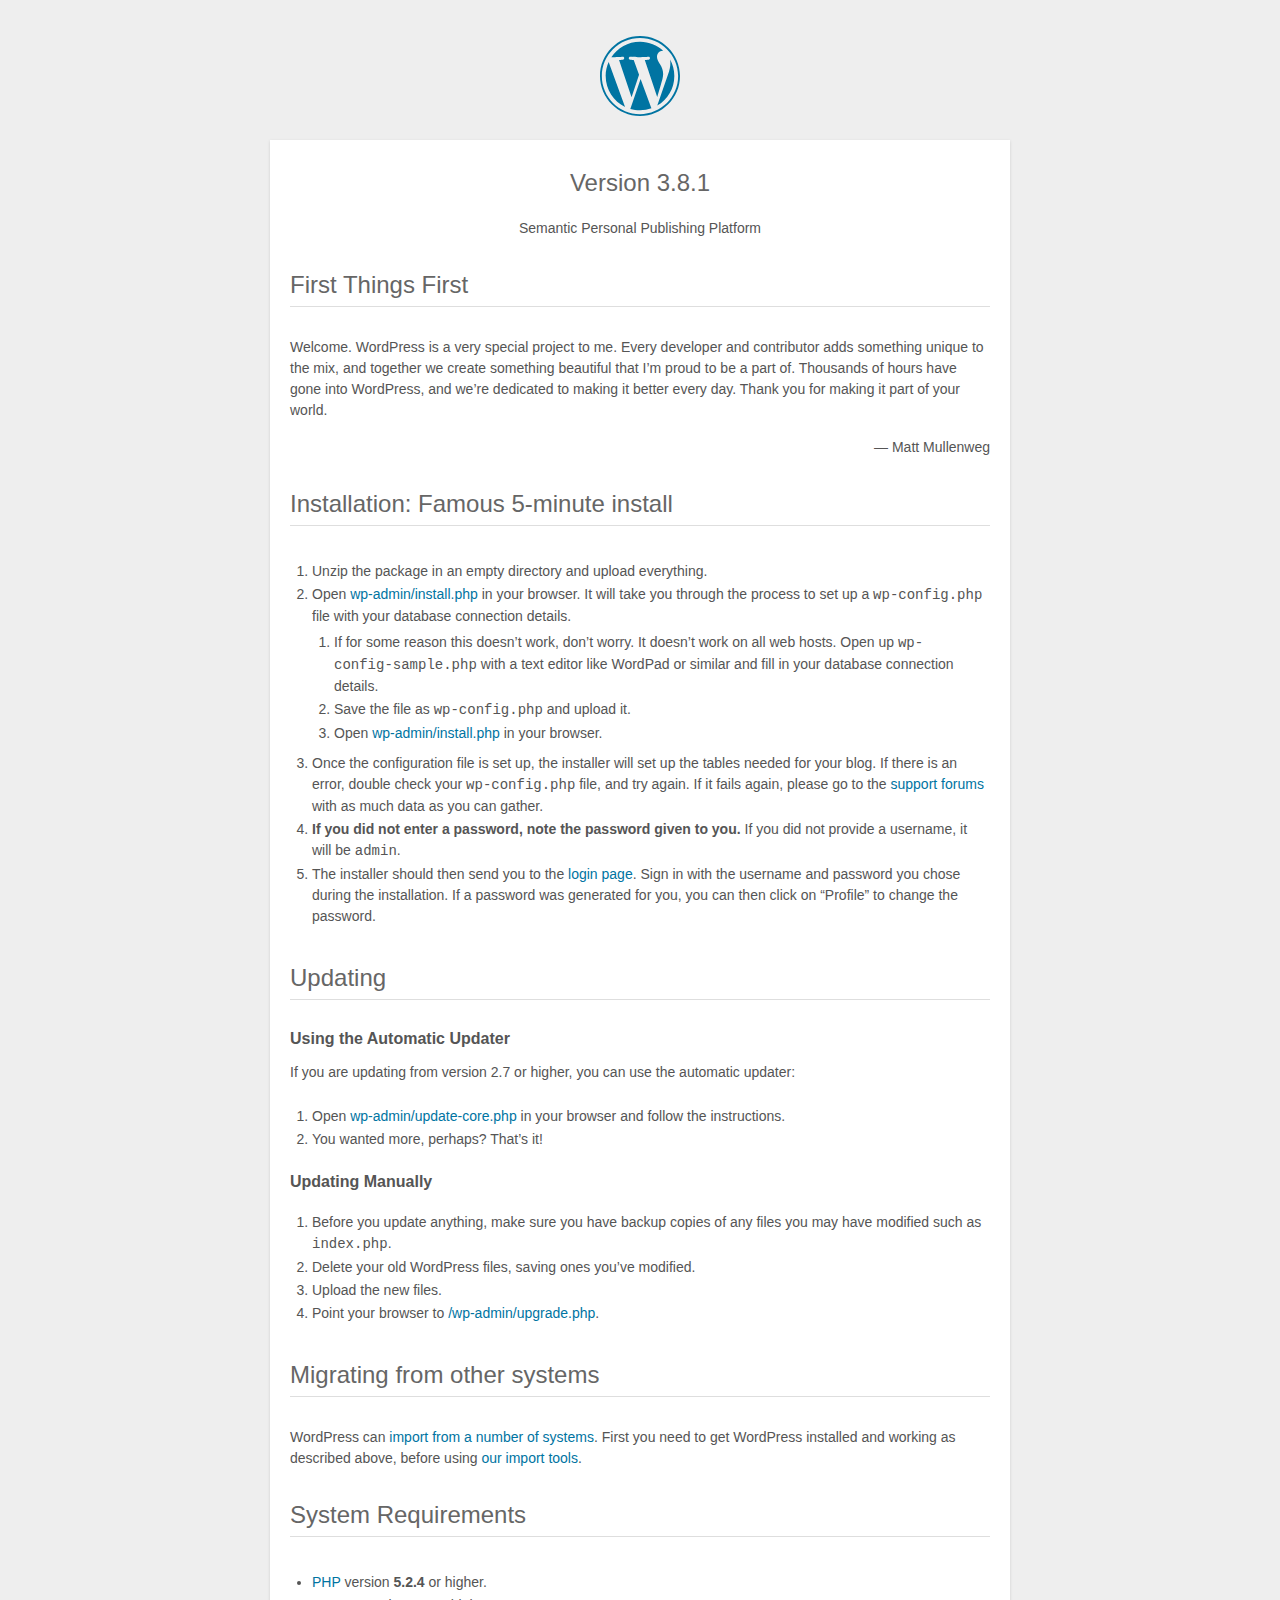
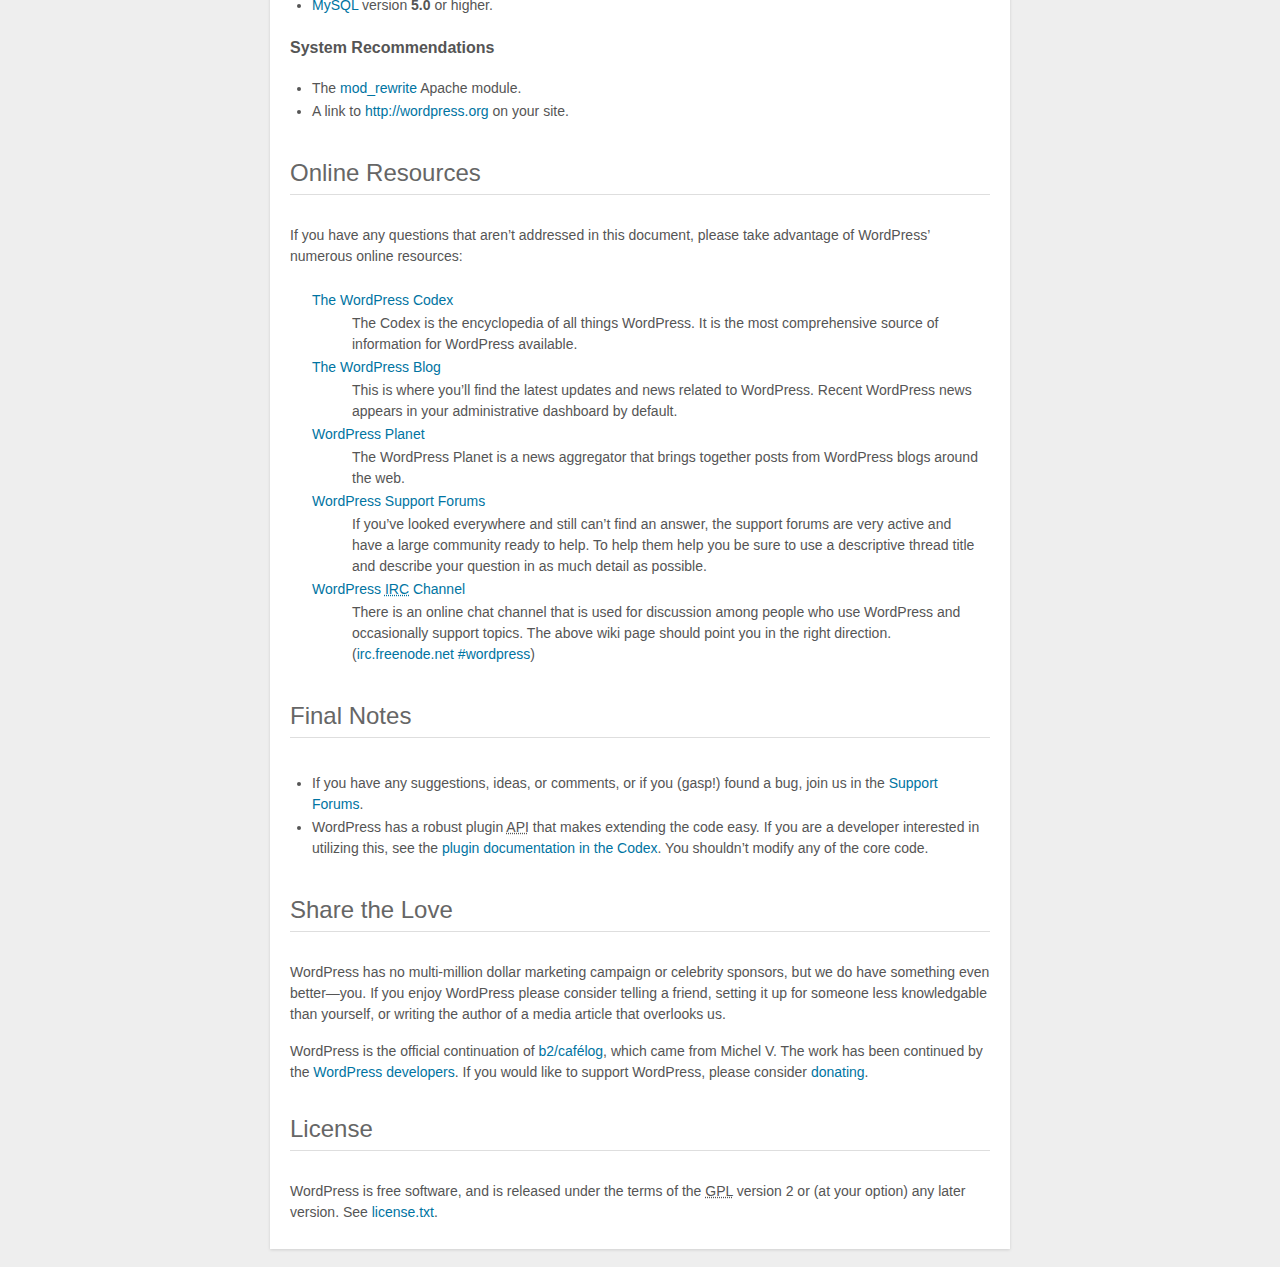
<file: readme.html>
<!DOCTYPE html>
<html>
<head>
	<meta name="viewport" content="width=device-width" />
	<meta http-equiv="Content-Type" content="text/html; charset=utf-8" />
	<title>WordPress &#8250; ReadMe</title>
	<link rel="stylesheet" href="wp-admin/css/install.css?ver=20100228" type="text/css" />
</head>
<body>
<h1 id="logo">
	<a href="http://wordpress.org/"><img alt="WordPress" src="wp-admin/images/wordpress-logo.png" /></a>
	<br /> Version 3.8.1
</h1>
<p style="text-align: center">Semantic Personal Publishing Platform</p>

<h1>First Things First</h1>
<p>Welcome. WordPress is a very special project to me. Every developer and contributor adds something unique to the mix, and together we create something beautiful that I&#8217;m proud to be a part of. Thousands of hours have gone into WordPress, and we&#8217;re dedicated to making it better every day. Thank you for making it part of your world.</p>
<p style="text-align: right">&#8212; Matt Mullenweg</p>

<h1>Installation: Famous 5-minute install</h1>
<ol>
	<li>Unzip the package in an empty directory and upload everything.</li>
	<li>Open <span class="file"><a href="wp-admin/install.php">wp-admin/install.php</a></span> in your browser. It will take you through the process to set up a <code>wp-config.php</code> file with your database connection details.
		<ol>
			<li>If for some reason this doesn&#8217;t work, don&#8217;t worry. It doesn&#8217;t work on all web hosts. Open up <code>wp-config-sample.php</code> with a text editor like WordPad or similar and fill in your database connection details.</li>
			<li>Save the file as <code>wp-config.php</code> and upload it.</li>
			<li>Open <span class="file"><a href="wp-admin/install.php">wp-admin/install.php</a></span> in your browser.</li>
		</ol>
	</li>
	<li>Once the configuration file is set up, the installer will set up the tables needed for your blog. If there is an error, double check your <code>wp-config.php</code> file, and try again. If it fails again, please go to the <a href="http://wordpress.org/support/" title="WordPress support">support forums</a> with as much data as you can gather.</li>
	<li><strong>If you did not enter a password, note the password given to you.</strong> If you did not provide a username, it will be <code>admin</code>.</li>
	<li>The installer should then send you to the <a href="wp-login.php">login page</a>. Sign in with the username and password you chose during the installation. If a password was generated for you, you can then click on &#8220;Profile&#8221; to change the password.</li>
</ol>

<h1>Updating</h1>
<h2>Using the Automatic Updater</h2>
<p>If you are updating from version 2.7 or higher, you can use the automatic updater:</p>
<ol>
	<li>Open <span class="file"><a href="wp-admin/update-core.php">wp-admin/update-core.php</a></span> in your browser and follow the instructions.</li>
	<li>You wanted more, perhaps? That&#8217;s it!</li>
</ol>

<h2>Updating Manually</h2>
<ol>
	<li>Before you update anything, make sure you have backup copies of any files you may have modified such as <code>index.php</code>.</li>
	<li>Delete your old WordPress files, saving ones you&#8217;ve modified.</li>
	<li>Upload the new files.</li>
	<li>Point your browser to <span class="file"><a href="wp-admin/upgrade.php">/wp-admin/upgrade.php</a>.</span></li>
</ol>

<h1>Migrating from other systems</h1>
<p>WordPress can <a href="http://codex.wordpress.org/Importing_Content">import from a number of systems</a>. First you need to get WordPress installed and working as described above, before using <a href="wp-admin/import.php" title="Import to WordPress">our import tools</a>.</p>

<h1>System Requirements</h1>
<ul>
	<li><a href="http://php.net/">PHP</a> version <strong>5.2.4</strong> or higher.</li>
	<li><a href="http://www.mysql.com/">MySQL</a> version <strong>5.0</strong> or higher.</li>
</ul>

<h2>System Recommendations</h2>
<ul>
	<li>The <a href="http://httpd.apache.org/docs/2.2/mod/mod_rewrite.html">mod_rewrite</a> Apache module.</li>
	<li>A link to <a href="http://wordpress.org/">http://wordpress.org</a> on your site.</li>
</ul>

<h1>Online Resources</h1>
<p>If you have any questions that aren&#8217;t addressed in this document, please take advantage of WordPress&#8217; numerous online resources:</p>
<dl>
	<dt><a href="http://codex.wordpress.org/">The WordPress Codex</a></dt>
		<dd>The Codex is the encyclopedia of all things WordPress. It is the most comprehensive source of information for WordPress available.</dd>
	<dt><a href="http://wordpress.org/news/">The WordPress Blog</a></dt>
		<dd>This is where you&#8217;ll find the latest updates and news related to WordPress. Recent WordPress news appears in your administrative dashboard by default.</dd>
	<dt><a href="http://planet.wordpress.org/">WordPress Planet</a></dt>
		<dd>The WordPress Planet is a news aggregator that brings together posts from WordPress blogs around the web.</dd>
	<dt><a href="http://wordpress.org/support/">WordPress Support Forums</a></dt>
		<dd>If you&#8217;ve looked everywhere and still can&#8217;t find an answer, the support forums are very active and have a large community ready to help. To help them help you be sure to use a descriptive thread title and describe your question in as much detail as possible.</dd>
	<dt><a href="http://codex.wordpress.org/IRC">WordPress <abbr title="Internet Relay Chat">IRC</abbr> Channel</a></dt>
		<dd>There is an online chat channel that is used for discussion among people who use WordPress and occasionally support topics. The above wiki page should point you in the right direction. (<a href="irc://irc.freenode.net/wordpress">irc.freenode.net #wordpress</a>)</dd>
</dl>

<h1>Final Notes</h1>
<ul>
	<li>If you have any suggestions, ideas, or comments, or if you (gasp!) found a bug, join us in the <a href="http://wordpress.org/support/">Support Forums</a>.</li>
	<li>WordPress has a robust plugin <abbr title="application programming interface">API</abbr> that makes extending the code easy. If you are a developer interested in utilizing this, see the <a href="http://codex.wordpress.org/Plugin_API" title="WordPress plugin API">plugin documentation in the Codex</a>. You shouldn&#8217;t modify any of the core code.</li>
</ul>

<h1>Share the Love</h1>
<p>WordPress has no multi-million dollar marketing campaign or celebrity sponsors, but we do have something even better&#8212;you. If you enjoy WordPress please consider telling a friend, setting it up for someone less knowledgable than yourself, or writing the author of a media article that overlooks us.</p>

<p>WordPress is the official continuation of <a href="http://cafelog.com/">b2/caf&#233;log</a>, which came from Michel V. The work has been continued by the <a href="http://wordpress.org/about/">WordPress developers</a>. If you would like to support WordPress, please consider <a href="http://wordpress.org/donate/" title="Donate to WordPress">donating</a>.</p>

<h1>License</h1>
<p>WordPress is free software, and is released under the terms of the <abbr title="GNU General Public License">GPL</abbr> version 2 or (at your option) any later version. See <a href="license.txt">license.txt</a>.</p>

</body>
</html>
</file>
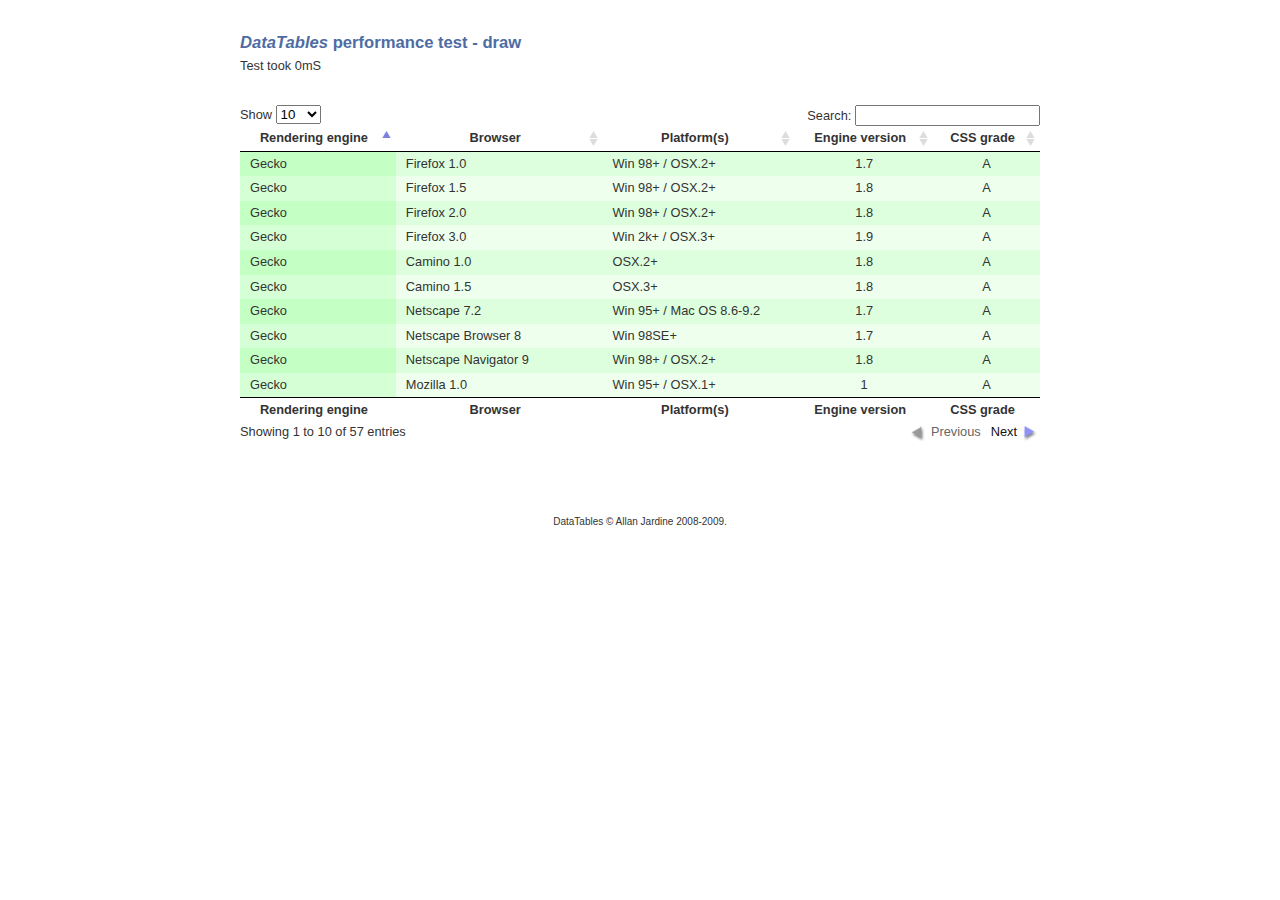
<file: data/media/unit_testing/performance/draw.html>
<!DOCTYPE HTML PUBLIC "-//W3C//DTD HTML 4.01//EN" "http://www.w3.org/TR/html4/strict.dtd">
<html>
	<head>
		<meta http-equiv="content-type" content="text/html; charset=utf-8" />
		<link rel="shortcut icon" type="image/ico" href="http://www.datatables.net/favicon.ico" />
		
		<title>DataTables example</title>
		<style type="text/css" title="currentStyle">
			@import "../../css/demo_page.css";
			@import "../../css/demo_table.css";
		</style>
		<script type="text/javascript" language="javascript" src="../../js/jquery.js"></script>
		<script type="text/javascript" language="javascript" src="../../js/jquery.dataTables.js"></script>
		<script type="text/javascript" charset="utf-8">
			$(document).ready(function() {
				var oTable = $('#example').dataTable();
				var oSettings = oTable.fnSettings();
				var iStart = new Date().getTime();
				
				//console.profile();
				//for ( var i=0, iLen=1000 ; i<iLen ; i++ )
				//{
				//	oSettings._iDisplayLength = 100;
				//	oTable.oApi._fnCalculateEnd( oSettings );
				//	oTable.oApi._fnDraw( oSettings );
				//	
				//	oSettings._iDisplayLength = 10;
				//	oTable.oApi._fnCalculateEnd( oSettings );
				//	oTable.oApi._fnDraw( oSettings );
				//}
				//console.profileEnd();
				
				var iEnd = new Date().getTime();
				document.getElementById('output').innerHTML = "Test took "+(iEnd-iStart)+"mS";
			} );
		</script>
	</head>
	<body id="dt_example">
		<div id="container">
			<div class="full_width big">
				<i>DataTables</i> performance test - draw
			</div>
			<div id="output"></div>
			
			<div id="demo">
<table cellpadding="0" cellspacing="0" border="0" class="display" id="example">
	<thead>
		<tr>
			<th>Rendering engine</th>
			<th>Browser</th>
			<th>Platform(s)</th>
			<th>Engine version</th>
			<th>CSS grade</th>
		</tr>
	</thead>
	<tbody>
		<tr class="gradeX">
			<td>Trident</td>
			<td>Internet
				 Explorer 4.0</td>
			<td>Win 95+</td>
			<td class="center">4</td>
			<td class="center">X</td>
		</tr>
		<tr class="gradeC">
			<td>Trident</td>
			<td>Internet
				 Explorer 5.0</td>
			<td>Win 95+</td>
			<td class="center">5</td>
			<td class="center">C</td>
		</tr>
		<tr class="gradeA">
			<td>Trident</td>
			<td>Internet
				 Explorer 5.5</td>
			<td>Win 95+</td>
			<td class="center">5.5</td>
			<td class="center">A</td>
		</tr>
		<tr class="gradeA">
			<td>Trident</td>
			<td>Internet
				 Explorer 6</td>
			<td>Win 98+</td>
			<td class="center">6</td>
			<td class="center">A</td>
		</tr>
		<tr class="gradeA">
			<td>Trident</td>
			<td>Internet Explorer 7</td>
			<td>Win XP SP2+</td>
			<td class="center">7</td>
			<td class="center">A</td>
		</tr>
		<tr class="gradeA">
			<td>Trident</td>
			<td>AOL browser (AOL desktop)</td>
			<td>Win XP</td>
			<td class="center">6</td>
			<td class="center">A</td>
		</tr>
		<tr class="gradeA">
			<td>Gecko</td>
			<td>Firefox 1.0</td>
			<td>Win 98+ / OSX.2+</td>
			<td class="center">1.7</td>
			<td class="center">A</td>
		</tr>
		<tr class="gradeA">
			<td>Gecko</td>
			<td>Firefox 1.5</td>
			<td>Win 98+ / OSX.2+</td>
			<td class="center">1.8</td>
			<td class="center">A</td>
		</tr>
		<tr class="gradeA">
			<td>Gecko</td>
			<td>Firefox 2.0</td>
			<td>Win 98+ / OSX.2+</td>
			<td class="center">1.8</td>
			<td class="center">A</td>
		</tr>
		<tr class="gradeA">
			<td>Gecko</td>
			<td>Firefox 3.0</td>
			<td>Win 2k+ / OSX.3+</td>
			<td class="center">1.9</td>
			<td class="center">A</td>
		</tr>
		<tr class="gradeA">
			<td>Gecko</td>
			<td>Camino 1.0</td>
			<td>OSX.2+</td>
			<td class="center">1.8</td>
			<td class="center">A</td>
		</tr>
		<tr class="gradeA">
			<td>Gecko</td>
			<td>Camino 1.5</td>
			<td>OSX.3+</td>
			<td class="center">1.8</td>
			<td class="center">A</td>
		</tr>
		<tr class="gradeA">
			<td>Gecko</td>
			<td>Netscape 7.2</td>
			<td>Win 95+ / Mac OS 8.6-9.2</td>
			<td class="center">1.7</td>
			<td class="center">A</td>
		</tr>
		<tr class="gradeA">
			<td>Gecko</td>
			<td>Netscape Browser 8</td>
			<td>Win 98SE+</td>
			<td class="center">1.7</td>
			<td class="center">A</td>
		</tr>
		<tr class="gradeA">
			<td>Gecko</td>
			<td>Netscape Navigator 9</td>
			<td>Win 98+ / OSX.2+</td>
			<td class="center">1.8</td>
			<td class="center">A</td>
		</tr>
		<tr class="gradeA">
			<td>Gecko</td>
			<td>Mozilla 1.0</td>
			<td>Win 95+ / OSX.1+</td>
			<td class="center">1</td>
			<td class="center">A</td>
		</tr>
		<tr class="gradeA">
			<td>Gecko</td>
			<td>Mozilla 1.1</td>
			<td>Win 95+ / OSX.1+</td>
			<td class="center">1.1</td>
			<td class="center">A</td>
		</tr>
		<tr class="gradeA">
			<td>Gecko</td>
			<td>Mozilla 1.2</td>
			<td>Win 95+ / OSX.1+</td>
			<td class="center">1.2</td>
			<td class="center">A</td>
		</tr>
		<tr class="gradeA">
			<td>Gecko</td>
			<td>Mozilla 1.3</td>
			<td>Win 95+ / OSX.1+</td>
			<td class="center">1.3</td>
			<td class="center">A</td>
		</tr>
		<tr class="gradeA">
			<td>Gecko</td>
			<td>Mozilla 1.4</td>
			<td>Win 95+ / OSX.1+</td>
			<td class="center">1.4</td>
			<td class="center">A</td>
		</tr>
		<tr class="gradeA">
			<td>Gecko</td>
			<td>Mozilla 1.5</td>
			<td>Win 95+ / OSX.1+</td>
			<td class="center">1.5</td>
			<td class="center">A</td>
		</tr>
		<tr class="gradeA">
			<td>Gecko</td>
			<td>Mozilla 1.6</td>
			<td>Win 95+ / OSX.1+</td>
			<td class="center">1.6</td>
			<td class="center">A</td>
		</tr>
		<tr class="gradeA">
			<td>Gecko</td>
			<td>Mozilla 1.7</td>
			<td>Win 98+ / OSX.1+</td>
			<td class="center">1.7</td>
			<td class="center">A</td>
		</tr>
		<tr class="gradeA">
			<td>Gecko</td>
			<td>Mozilla 1.8</td>
			<td>Win 98+ / OSX.1+</td>
			<td class="center">1.8</td>
			<td class="center">A</td>
		</tr>
		<tr class="gradeA">
			<td>Gecko</td>
			<td>Seamonkey 1.1</td>
			<td>Win 98+ / OSX.2+</td>
			<td class="center">1.8</td>
			<td class="center">A</td>
		</tr>
		<tr class="gradeA">
			<td>Gecko</td>
			<td>Epiphany 2.20</td>
			<td>Gnome</td>
			<td class="center">1.8</td>
			<td class="center">A</td>
		</tr>
		<tr class="gradeA">
			<td>Webkit</td>
			<td>Safari 1.2</td>
			<td>OSX.3</td>
			<td class="center">125.5</td>
			<td class="center">A</td>
		</tr>
		<tr class="gradeA">
			<td>Webkit</td>
			<td>Safari 1.3</td>
			<td>OSX.3</td>
			<td class="center">312.8</td>
			<td class="center">A</td>
		</tr>
		<tr class="gradeA">
			<td>Webkit</td>
			<td>Safari 2.0</td>
			<td>OSX.4+</td>
			<td class="center">419.3</td>
			<td class="center">A</td>
		</tr>
		<tr class="gradeA">
			<td>Webkit</td>
			<td>Safari 3.0</td>
			<td>OSX.4+</td>
			<td class="center">522.1</td>
			<td class="center">A</td>
		</tr>
		<tr class="gradeA">
			<td>Webkit</td>
			<td>OmniWeb 5.5</td>
			<td>OSX.4+</td>
			<td class="center">420</td>
			<td class="center">A</td>
		</tr>
		<tr class="gradeA">
			<td>Webkit</td>
			<td>iPod Touch / iPhone</td>
			<td>iPod</td>
			<td class="center">420.1</td>
			<td class="center">A</td>
		</tr>
		<tr class="gradeA">
			<td>Webkit</td>
			<td>S60</td>
			<td>S60</td>
			<td class="center">413</td>
			<td class="center">A</td>
		</tr>
		<tr class="gradeA">
			<td>Presto</td>
			<td>Opera 7.0</td>
			<td>Win 95+ / OSX.1+</td>
			<td class="center">-</td>
			<td class="center">A</td>
		</tr>
		<tr class="gradeA">
			<td>Presto</td>
			<td>Opera 7.5</td>
			<td>Win 95+ / OSX.2+</td>
			<td class="center">-</td>
			<td class="center">A</td>
		</tr>
		<tr class="gradeA">
			<td>Presto</td>
			<td>Opera 8.0</td>
			<td>Win 95+ / OSX.2+</td>
			<td class="center">-</td>
			<td class="center">A</td>
		</tr>
		<tr class="gradeA">
			<td>Presto</td>
			<td>Opera 8.5</td>
			<td>Win 95+ / OSX.2+</td>
			<td class="center">-</td>
			<td class="center">A</td>
		</tr>
		<tr class="gradeA">
			<td>Presto</td>
			<td>Opera 9.0</td>
			<td>Win 95+ / OSX.3+</td>
			<td class="center">-</td>
			<td class="center">A</td>
		</tr>
		<tr class="gradeA">
			<td>Presto</td>
			<td>Opera 9.2</td>
			<td>Win 88+ / OSX.3+</td>
			<td class="center">-</td>
			<td class="center">A</td>
		</tr>
		<tr class="gradeA">
			<td>Presto</td>
			<td>Opera 9.5</td>
			<td>Win 88+ / OSX.3+</td>
			<td class="center">-</td>
			<td class="center">A</td>
		</tr>
		<tr class="gradeA">
			<td>Presto</td>
			<td>Opera for Wii</td>
			<td>Wii</td>
			<td class="center">-</td>
			<td class="center">A</td>
		</tr>
		<tr class="gradeA">
			<td>Presto</td>
			<td>Nokia N800</td>
			<td>N800</td>
			<td class="center">-</td>
			<td class="center">A</td>
		</tr>
		<tr class="gradeA">
			<td>Presto</td>
			<td>Nintendo DS browser</td>
			<td>Nintendo DS</td>
			<td class="center">8.5</td>
			<td class="center">C/A<sup>1</sup></td>
		</tr>
		<tr class="gradeC">
			<td>KHTML</td>
			<td>Konqureror 3.1</td>
			<td>KDE 3.1</td>
			<td class="center">3.1</td>
			<td class="center">C</td>
		</tr>
		<tr class="gradeA">
			<td>KHTML</td>
			<td>Konqureror 3.3</td>
			<td>KDE 3.3</td>
			<td class="center">3.3</td>
			<td class="center">A</td>
		</tr>
		<tr class="gradeA">
			<td>KHTML</td>
			<td>Konqureror 3.5</td>
			<td>KDE 3.5</td>
			<td class="center">3.5</td>
			<td class="center">A</td>
		</tr>
		<tr class="gradeX">
			<td>Tasman</td>
			<td>Internet Explorer 4.5</td>
			<td>Mac OS 8-9</td>
			<td class="center">-</td>
			<td class="center">X</td>
		</tr>
		<tr class="gradeC">
			<td>Tasman</td>
			<td>Internet Explorer 5.1</td>
			<td>Mac OS 7.6-9</td>
			<td class="center">1</td>
			<td class="center">C</td>
		</tr>
		<tr class="gradeC">
			<td>Tasman</td>
			<td>Internet Explorer 5.2</td>
			<td>Mac OS 8-X</td>
			<td class="center">1</td>
			<td class="center">C</td>
		</tr>
		<tr class="gradeA">
			<td>Misc</td>
			<td>NetFront 3.1</td>
			<td>Embedded devices</td>
			<td class="center">-</td>
			<td class="center">C</td>
		</tr>
		<tr class="gradeA">
			<td>Misc</td>
			<td>NetFront 3.4</td>
			<td>Embedded devices</td>
			<td class="center">-</td>
			<td class="center">A</td>
		</tr>
		<tr class="gradeX">
			<td>Misc</td>
			<td>Dillo 0.8</td>
			<td>Embedded devices</td>
			<td class="center">-</td>
			<td class="center">X</td>
		</tr>
		<tr class="gradeX">
			<td>Misc</td>
			<td>Links</td>
			<td>Text only</td>
			<td class="center">-</td>
			<td class="center">X</td>
		</tr>
		<tr class="gradeX">
			<td>Misc</td>
			<td>Lynx</td>
			<td>Text only</td>
			<td class="center">-</td>
			<td class="center">X</td>
		</tr>
		<tr class="gradeC">
			<td>Misc</td>
			<td>IE Mobile</td>
			<td>Windows Mobile 6</td>
			<td class="center">-</td>
			<td class="center">C</td>
		</tr>
		<tr class="gradeC">
			<td>Misc</td>
			<td>PSP browser</td>
			<td>PSP</td>
			<td class="center">-</td>
			<td class="center">C</td>
		</tr>
		<tr class="gradeU">
			<td>Other browsers</td>
			<td>All others</td>
			<td>-</td>
			<td class="center">-</td>
			<td class="center">U</td>
		</tr>
	</tbody>
	<tfoot>
		<tr>
			<th>Rendering engine</th>
			<th>Browser</th>
			<th>Platform(s)</th>
			<th>Engine version</th>
			<th>CSS grade</th>
		</tr>
	</tfoot>
</table>
			</div>
			<div class="spacer"></div>
			
			
			<div id="footer" style="text-align:center;">
				<span style="font-size:10px;">
					DataTables &copy; Allan Jardine 2008-2009.
				</span>
			</div>
		</div>
	</body>
</html>
</file>
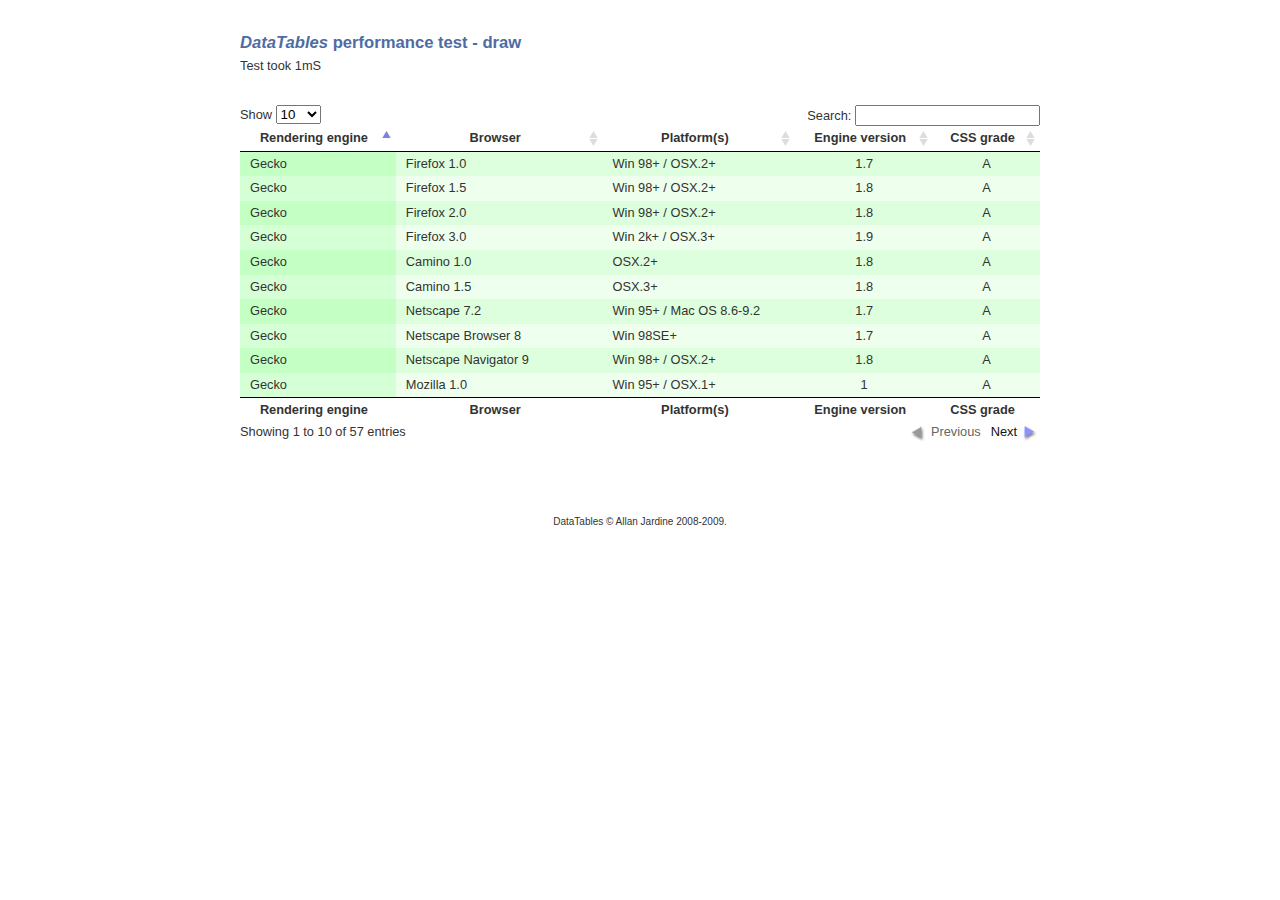
<file: data/media/unit_testing/performance/page.html>
<!DOCTYPE HTML PUBLIC "-//W3C//DTD HTML 4.01//EN" "http://www.w3.org/TR/html4/strict.dtd">
<html>
	<head>
		<meta http-equiv="content-type" content="text/html; charset=utf-8" />
		<link rel="shortcut icon" type="image/ico" href="http://www.datatables.net/favicon.ico" />
		
		<title>DataTables example</title>
		<style type="text/css" title="currentStyle">
			@import "../../css/demo_page.css";
			@import "../../css/demo_table.css";
		</style>
		<script type="text/javascript" language="javascript" src="../../js/jquery.js"></script>
		<script type="text/javascript" language="javascript" src="../../js/jquery.dataTables.js"></script>
		<script type="text/javascript" charset="utf-8">
			$(document).ready(function() {
				var oTable = $('#example').dataTable();
				var oSettings = oTable.fnSettings();
				var iStart = new Date().getTime();
				
				//for ( var i=0, iLen=100 ; i<iLen ; i++ )
				//{
				console.profile( );
					oTable.fnPageChange( "next" );
					oTable.fnPageChange( "previous" );
				console.profileEnd( );
				//}
				
				var iEnd = new Date().getTime();
				document.getElementById('output').innerHTML = "Test took "+(iEnd-iStart)+"mS";
			} );
		</script>
	</head>
	<body id="dt_example">
		<div id="container">
			<div class="full_width big">
				<i>DataTables</i> performance test - draw
			</div>
			<div id="output"></div>
			
			<div id="demo">
<table cellpadding="0" cellspacing="0" border="0" class="display" id="example">
	<thead>
		<tr>
			<th>Rendering engine</th>
			<th>Browser</th>
			<th>Platform(s)</th>
			<th>Engine version</th>
			<th>CSS grade</th>
		</tr>
	</thead>
	<tbody>
		<tr class="gradeX">
			<td>Trident</td>
			<td>Internet
				 Explorer 4.0</td>
			<td>Win 95+</td>
			<td class="center">4</td>
			<td class="center">X</td>
		</tr>
		<tr class="gradeC">
			<td>Trident</td>
			<td>Internet
				 Explorer 5.0</td>
			<td>Win 95+</td>
			<td class="center">5</td>
			<td class="center">C</td>
		</tr>
		<tr class="gradeA">
			<td>Trident</td>
			<td>Internet
				 Explorer 5.5</td>
			<td>Win 95+</td>
			<td class="center">5.5</td>
			<td class="center">A</td>
		</tr>
		<tr class="gradeA">
			<td>Trident</td>
			<td>Internet
				 Explorer 6</td>
			<td>Win 98+</td>
			<td class="center">6</td>
			<td class="center">A</td>
		</tr>
		<tr class="gradeA">
			<td>Trident</td>
			<td>Internet Explorer 7</td>
			<td>Win XP SP2+</td>
			<td class="center">7</td>
			<td class="center">A</td>
		</tr>
		<tr class="gradeA">
			<td>Trident</td>
			<td>AOL browser (AOL desktop)</td>
			<td>Win XP</td>
			<td class="center">6</td>
			<td class="center">A</td>
		</tr>
		<tr class="gradeA">
			<td>Gecko</td>
			<td>Firefox 1.0</td>
			<td>Win 98+ / OSX.2+</td>
			<td class="center">1.7</td>
			<td class="center">A</td>
		</tr>
		<tr class="gradeA">
			<td>Gecko</td>
			<td>Firefox 1.5</td>
			<td>Win 98+ / OSX.2+</td>
			<td class="center">1.8</td>
			<td class="center">A</td>
		</tr>
		<tr class="gradeA">
			<td>Gecko</td>
			<td>Firefox 2.0</td>
			<td>Win 98+ / OSX.2+</td>
			<td class="center">1.8</td>
			<td class="center">A</td>
		</tr>
		<tr class="gradeA">
			<td>Gecko</td>
			<td>Firefox 3.0</td>
			<td>Win 2k+ / OSX.3+</td>
			<td class="center">1.9</td>
			<td class="center">A</td>
		</tr>
		<tr class="gradeA">
			<td>Gecko</td>
			<td>Camino 1.0</td>
			<td>OSX.2+</td>
			<td class="center">1.8</td>
			<td class="center">A</td>
		</tr>
		<tr class="gradeA">
			<td>Gecko</td>
			<td>Camino 1.5</td>
			<td>OSX.3+</td>
			<td class="center">1.8</td>
			<td class="center">A</td>
		</tr>
		<tr class="gradeA">
			<td>Gecko</td>
			<td>Netscape 7.2</td>
			<td>Win 95+ / Mac OS 8.6-9.2</td>
			<td class="center">1.7</td>
			<td class="center">A</td>
		</tr>
		<tr class="gradeA">
			<td>Gecko</td>
			<td>Netscape Browser 8</td>
			<td>Win 98SE+</td>
			<td class="center">1.7</td>
			<td class="center">A</td>
		</tr>
		<tr class="gradeA">
			<td>Gecko</td>
			<td>Netscape Navigator 9</td>
			<td>Win 98+ / OSX.2+</td>
			<td class="center">1.8</td>
			<td class="center">A</td>
		</tr>
		<tr class="gradeA">
			<td>Gecko</td>
			<td>Mozilla 1.0</td>
			<td>Win 95+ / OSX.1+</td>
			<td class="center">1</td>
			<td class="center">A</td>
		</tr>
		<tr class="gradeA">
			<td>Gecko</td>
			<td>Mozilla 1.1</td>
			<td>Win 95+ / OSX.1+</td>
			<td class="center">1.1</td>
			<td class="center">A</td>
		</tr>
		<tr class="gradeA">
			<td>Gecko</td>
			<td>Mozilla 1.2</td>
			<td>Win 95+ / OSX.1+</td>
			<td class="center">1.2</td>
			<td class="center">A</td>
		</tr>
		<tr class="gradeA">
			<td>Gecko</td>
			<td>Mozilla 1.3</td>
			<td>Win 95+ / OSX.1+</td>
			<td class="center">1.3</td>
			<td class="center">A</td>
		</tr>
		<tr class="gradeA">
			<td>Gecko</td>
			<td>Mozilla 1.4</td>
			<td>Win 95+ / OSX.1+</td>
			<td class="center">1.4</td>
			<td class="center">A</td>
		</tr>
		<tr class="gradeA">
			<td>Gecko</td>
			<td>Mozilla 1.5</td>
			<td>Win 95+ / OSX.1+</td>
			<td class="center">1.5</td>
			<td class="center">A</td>
		</tr>
		<tr class="gradeA">
			<td>Gecko</td>
			<td>Mozilla 1.6</td>
			<td>Win 95+ / OSX.1+</td>
			<td class="center">1.6</td>
			<td class="center">A</td>
		</tr>
		<tr class="gradeA">
			<td>Gecko</td>
			<td>Mozilla 1.7</td>
			<td>Win 98+ / OSX.1+</td>
			<td class="center">1.7</td>
			<td class="center">A</td>
		</tr>
		<tr class="gradeA">
			<td>Gecko</td>
			<td>Mozilla 1.8</td>
			<td>Win 98+ / OSX.1+</td>
			<td class="center">1.8</td>
			<td class="center">A</td>
		</tr>
		<tr class="gradeA">
			<td>Gecko</td>
			<td>Seamonkey 1.1</td>
			<td>Win 98+ / OSX.2+</td>
			<td class="center">1.8</td>
			<td class="center">A</td>
		</tr>
		<tr class="gradeA">
			<td>Gecko</td>
			<td>Epiphany 2.20</td>
			<td>Gnome</td>
			<td class="center">1.8</td>
			<td class="center">A</td>
		</tr>
		<tr class="gradeA">
			<td>Webkit</td>
			<td>Safari 1.2</td>
			<td>OSX.3</td>
			<td class="center">125.5</td>
			<td class="center">A</td>
		</tr>
		<tr class="gradeA">
			<td>Webkit</td>
			<td>Safari 1.3</td>
			<td>OSX.3</td>
			<td class="center">312.8</td>
			<td class="center">A</td>
		</tr>
		<tr class="gradeA">
			<td>Webkit</td>
			<td>Safari 2.0</td>
			<td>OSX.4+</td>
			<td class="center">419.3</td>
			<td class="center">A</td>
		</tr>
		<tr class="gradeA">
			<td>Webkit</td>
			<td>Safari 3.0</td>
			<td>OSX.4+</td>
			<td class="center">522.1</td>
			<td class="center">A</td>
		</tr>
		<tr class="gradeA">
			<td>Webkit</td>
			<td>OmniWeb 5.5</td>
			<td>OSX.4+</td>
			<td class="center">420</td>
			<td class="center">A</td>
		</tr>
		<tr class="gradeA">
			<td>Webkit</td>
			<td>iPod Touch / iPhone</td>
			<td>iPod</td>
			<td class="center">420.1</td>
			<td class="center">A</td>
		</tr>
		<tr class="gradeA">
			<td>Webkit</td>
			<td>S60</td>
			<td>S60</td>
			<td class="center">413</td>
			<td class="center">A</td>
		</tr>
		<tr class="gradeA">
			<td>Presto</td>
			<td>Opera 7.0</td>
			<td>Win 95+ / OSX.1+</td>
			<td class="center">-</td>
			<td class="center">A</td>
		</tr>
		<tr class="gradeA">
			<td>Presto</td>
			<td>Opera 7.5</td>
			<td>Win 95+ / OSX.2+</td>
			<td class="center">-</td>
			<td class="center">A</td>
		</tr>
		<tr class="gradeA">
			<td>Presto</td>
			<td>Opera 8.0</td>
			<td>Win 95+ / OSX.2+</td>
			<td class="center">-</td>
			<td class="center">A</td>
		</tr>
		<tr class="gradeA">
			<td>Presto</td>
			<td>Opera 8.5</td>
			<td>Win 95+ / OSX.2+</td>
			<td class="center">-</td>
			<td class="center">A</td>
		</tr>
		<tr class="gradeA">
			<td>Presto</td>
			<td>Opera 9.0</td>
			<td>Win 95+ / OSX.3+</td>
			<td class="center">-</td>
			<td class="center">A</td>
		</tr>
		<tr class="gradeA">
			<td>Presto</td>
			<td>Opera 9.2</td>
			<td>Win 88+ / OSX.3+</td>
			<td class="center">-</td>
			<td class="center">A</td>
		</tr>
		<tr class="gradeA">
			<td>Presto</td>
			<td>Opera 9.5</td>
			<td>Win 88+ / OSX.3+</td>
			<td class="center">-</td>
			<td class="center">A</td>
		</tr>
		<tr class="gradeA">
			<td>Presto</td>
			<td>Opera for Wii</td>
			<td>Wii</td>
			<td class="center">-</td>
			<td class="center">A</td>
		</tr>
		<tr class="gradeA">
			<td>Presto</td>
			<td>Nokia N800</td>
			<td>N800</td>
			<td class="center">-</td>
			<td class="center">A</td>
		</tr>
		<tr class="gradeA">
			<td>Presto</td>
			<td>Nintendo DS browser</td>
			<td>Nintendo DS</td>
			<td class="center">8.5</td>
			<td class="center">C/A<sup>1</sup></td>
		</tr>
		<tr class="gradeC">
			<td>KHTML</td>
			<td>Konqureror 3.1</td>
			<td>KDE 3.1</td>
			<td class="center">3.1</td>
			<td class="center">C</td>
		</tr>
		<tr class="gradeA">
			<td>KHTML</td>
			<td>Konqureror 3.3</td>
			<td>KDE 3.3</td>
			<td class="center">3.3</td>
			<td class="center">A</td>
		</tr>
		<tr class="gradeA">
			<td>KHTML</td>
			<td>Konqureror 3.5</td>
			<td>KDE 3.5</td>
			<td class="center">3.5</td>
			<td class="center">A</td>
		</tr>
		<tr class="gradeX">
			<td>Tasman</td>
			<td>Internet Explorer 4.5</td>
			<td>Mac OS 8-9</td>
			<td class="center">-</td>
			<td class="center">X</td>
		</tr>
		<tr class="gradeC">
			<td>Tasman</td>
			<td>Internet Explorer 5.1</td>
			<td>Mac OS 7.6-9</td>
			<td class="center">1</td>
			<td class="center">C</td>
		</tr>
		<tr class="gradeC">
			<td>Tasman</td>
			<td>Internet Explorer 5.2</td>
			<td>Mac OS 8-X</td>
			<td class="center">1</td>
			<td class="center">C</td>
		</tr>
		<tr class="gradeA">
			<td>Misc</td>
			<td>NetFront 3.1</td>
			<td>Embedded devices</td>
			<td class="center">-</td>
			<td class="center">C</td>
		</tr>
		<tr class="gradeA">
			<td>Misc</td>
			<td>NetFront 3.4</td>
			<td>Embedded devices</td>
			<td class="center">-</td>
			<td class="center">A</td>
		</tr>
		<tr class="gradeX">
			<td>Misc</td>
			<td>Dillo 0.8</td>
			<td>Embedded devices</td>
			<td class="center">-</td>
			<td class="center">X</td>
		</tr>
		<tr class="gradeX">
			<td>Misc</td>
			<td>Links</td>
			<td>Text only</td>
			<td class="center">-</td>
			<td class="center">X</td>
		</tr>
		<tr class="gradeX">
			<td>Misc</td>
			<td>Lynx</td>
			<td>Text only</td>
			<td class="center">-</td>
			<td class="center">X</td>
		</tr>
		<tr class="gradeC">
			<td>Misc</td>
			<td>IE Mobile</td>
			<td>Windows Mobile 6</td>
			<td class="center">-</td>
			<td class="center">C</td>
		</tr>
		<tr class="gradeC">
			<td>Misc</td>
			<td>PSP browser</td>
			<td>PSP</td>
			<td class="center">-</td>
			<td class="center">C</td>
		</tr>
		<tr class="gradeU">
			<td>Other browsers</td>
			<td>All others</td>
			<td>-</td>
			<td class="center">-</td>
			<td class="center">U</td>
		</tr>
	</tbody>
	<tfoot>
		<tr>
			<th>Rendering engine</th>
			<th>Browser</th>
			<th>Platform(s)</th>
			<th>Engine version</th>
			<th>CSS grade</th>
		</tr>
	</tfoot>
</table>
			</div>
			<div class="spacer"></div>
			
			
			<div id="footer" style="text-align:center;">
				<span style="font-size:10px;">
					DataTables &copy; Allan Jardine 2008-2009.
				</span>
			</div>
		</div>
	</body>
</html>
</file>
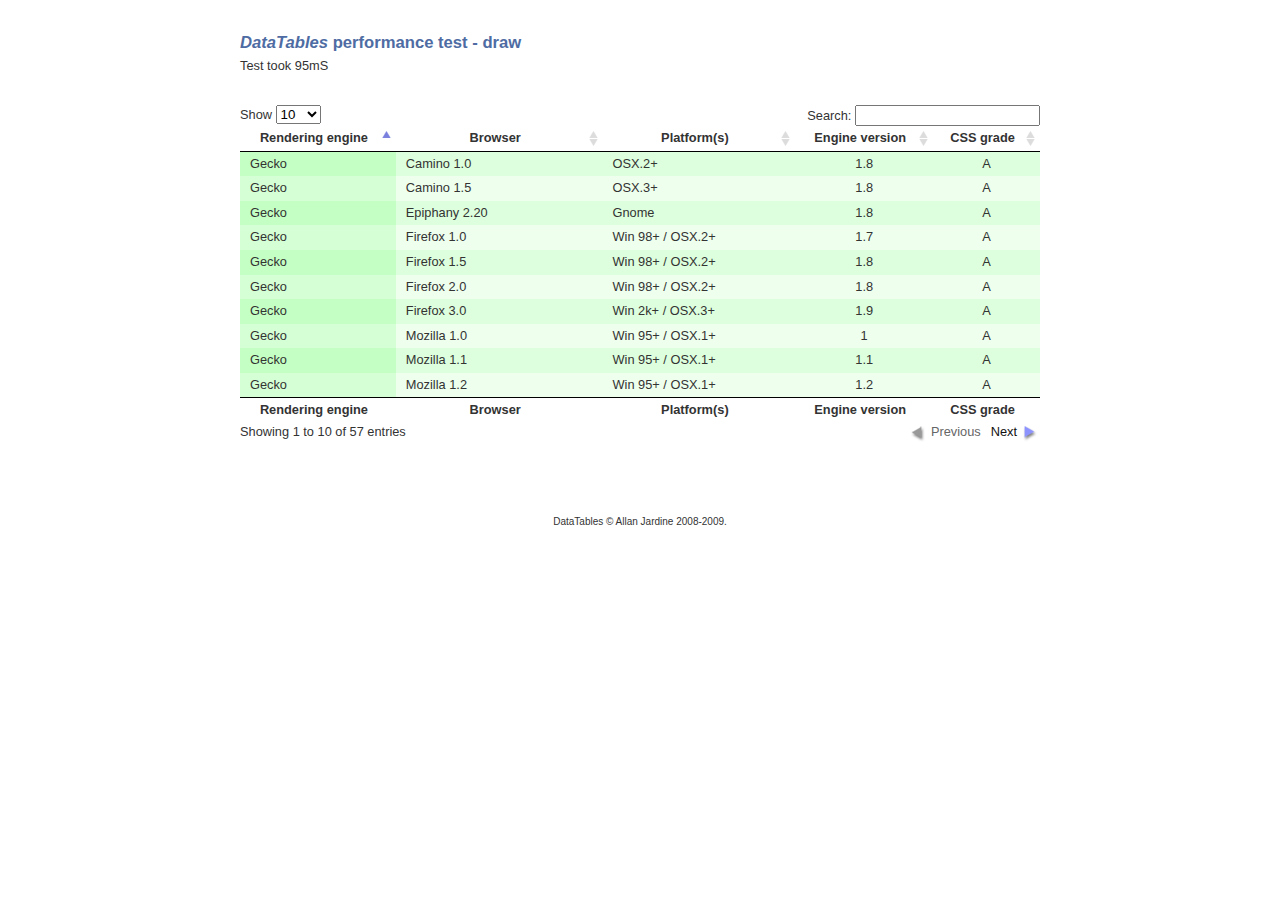
<file: data/media/unit_testing/performance/sort.html>
<!DOCTYPE HTML PUBLIC "-//W3C//DTD HTML 4.01//EN" "http://www.w3.org/TR/html4/strict.dtd">
<html>
	<head>
		<meta http-equiv="content-type" content="text/html; charset=utf-8" />
		<link rel="shortcut icon" type="image/ico" href="http://www.datatables.net/favicon.ico" />
		
		<title>DataTables example</title>
		<style type="text/css" title="currentStyle">
			@import "../../css/demo_page.css";
			@import "../../css/demo_table.css";
		</style>
		<script type="text/javascript" language="javascript" src="../../js/jquery.js"></script>
		<script type="text/javascript" language="javascript" src="../../js/jquery.dataTables.js"></script>
		<script type="text/javascript" charset="utf-8">
			$(document).ready(function() {
				var oTable = $('#example').dataTable();
				var oSettings = oTable.fnSettings();
				var iStart = new Date().getTime();
				
				for ( var i=0, iLen=100 ; i<iLen ; i++ )
				{
				console.profile( );
					oTable.fnSort( [[1, 'asc']] );
					oTable.fnSort( [[0, 'asc']] );
				console.profileEnd( );
				}
				
				var iEnd = new Date().getTime();
				document.getElementById('output').innerHTML = "Test took "+(iEnd-iStart)+"mS";
			} );
		</script>
	</head>
	<body id="dt_example">
		<div id="container">
			<div class="full_width big">
				<i>DataTables</i> performance test - draw
			</div>
			<div id="output"></div>
			
			<div id="demo">
<table cellpadding="0" cellspacing="0" border="0" class="display" id="example">
	<thead>
		<tr>
			<th>Rendering engine</th>
			<th>Browser</th>
			<th>Platform(s)</th>
			<th>Engine version</th>
			<th>CSS grade</th>
		</tr>
	</thead>
	<tbody>
		<tr class="gradeX">
			<td>Trident</td>
			<td>Internet
				 Explorer 4.0</td>
			<td>Win 95+</td>
			<td class="center">4</td>
			<td class="center">X</td>
		</tr>
		<tr class="gradeC">
			<td>Trident</td>
			<td>Internet
				 Explorer 5.0</td>
			<td>Win 95+</td>
			<td class="center">5</td>
			<td class="center">C</td>
		</tr>
		<tr class="gradeA">
			<td>Trident</td>
			<td>Internet
				 Explorer 5.5</td>
			<td>Win 95+</td>
			<td class="center">5.5</td>
			<td class="center">A</td>
		</tr>
		<tr class="gradeA">
			<td>Trident</td>
			<td>Internet
				 Explorer 6</td>
			<td>Win 98+</td>
			<td class="center">6</td>
			<td class="center">A</td>
		</tr>
		<tr class="gradeA">
			<td>Trident</td>
			<td>Internet Explorer 7</td>
			<td>Win XP SP2+</td>
			<td class="center">7</td>
			<td class="center">A</td>
		</tr>
		<tr class="gradeA">
			<td>Trident</td>
			<td>AOL browser (AOL desktop)</td>
			<td>Win XP</td>
			<td class="center">6</td>
			<td class="center">A</td>
		</tr>
		<tr class="gradeA">
			<td>Gecko</td>
			<td>Firefox 1.0</td>
			<td>Win 98+ / OSX.2+</td>
			<td class="center">1.7</td>
			<td class="center">A</td>
		</tr>
		<tr class="gradeA">
			<td>Gecko</td>
			<td>Firefox 1.5</td>
			<td>Win 98+ / OSX.2+</td>
			<td class="center">1.8</td>
			<td class="center">A</td>
		</tr>
		<tr class="gradeA">
			<td>Gecko</td>
			<td>Firefox 2.0</td>
			<td>Win 98+ / OSX.2+</td>
			<td class="center">1.8</td>
			<td class="center">A</td>
		</tr>
		<tr class="gradeA">
			<td>Gecko</td>
			<td>Firefox 3.0</td>
			<td>Win 2k+ / OSX.3+</td>
			<td class="center">1.9</td>
			<td class="center">A</td>
		</tr>
		<tr class="gradeA">
			<td>Gecko</td>
			<td>Camino 1.0</td>
			<td>OSX.2+</td>
			<td class="center">1.8</td>
			<td class="center">A</td>
		</tr>
		<tr class="gradeA">
			<td>Gecko</td>
			<td>Camino 1.5</td>
			<td>OSX.3+</td>
			<td class="center">1.8</td>
			<td class="center">A</td>
		</tr>
		<tr class="gradeA">
			<td>Gecko</td>
			<td>Netscape 7.2</td>
			<td>Win 95+ / Mac OS 8.6-9.2</td>
			<td class="center">1.7</td>
			<td class="center">A</td>
		</tr>
		<tr class="gradeA">
			<td>Gecko</td>
			<td>Netscape Browser 8</td>
			<td>Win 98SE+</td>
			<td class="center">1.7</td>
			<td class="center">A</td>
		</tr>
		<tr class="gradeA">
			<td>Gecko</td>
			<td>Netscape Navigator 9</td>
			<td>Win 98+ / OSX.2+</td>
			<td class="center">1.8</td>
			<td class="center">A</td>
		</tr>
		<tr class="gradeA">
			<td>Gecko</td>
			<td>Mozilla 1.0</td>
			<td>Win 95+ / OSX.1+</td>
			<td class="center">1</td>
			<td class="center">A</td>
		</tr>
		<tr class="gradeA">
			<td>Gecko</td>
			<td>Mozilla 1.1</td>
			<td>Win 95+ / OSX.1+</td>
			<td class="center">1.1</td>
			<td class="center">A</td>
		</tr>
		<tr class="gradeA">
			<td>Gecko</td>
			<td>Mozilla 1.2</td>
			<td>Win 95+ / OSX.1+</td>
			<td class="center">1.2</td>
			<td class="center">A</td>
		</tr>
		<tr class="gradeA">
			<td>Gecko</td>
			<td>Mozilla 1.3</td>
			<td>Win 95+ / OSX.1+</td>
			<td class="center">1.3</td>
			<td class="center">A</td>
		</tr>
		<tr class="gradeA">
			<td>Gecko</td>
			<td>Mozilla 1.4</td>
			<td>Win 95+ / OSX.1+</td>
			<td class="center">1.4</td>
			<td class="center">A</td>
		</tr>
		<tr class="gradeA">
			<td>Gecko</td>
			<td>Mozilla 1.5</td>
			<td>Win 95+ / OSX.1+</td>
			<td class="center">1.5</td>
			<td class="center">A</td>
		</tr>
		<tr class="gradeA">
			<td>Gecko</td>
			<td>Mozilla 1.6</td>
			<td>Win 95+ / OSX.1+</td>
			<td class="center">1.6</td>
			<td class="center">A</td>
		</tr>
		<tr class="gradeA">
			<td>Gecko</td>
			<td>Mozilla 1.7</td>
			<td>Win 98+ / OSX.1+</td>
			<td class="center">1.7</td>
			<td class="center">A</td>
		</tr>
		<tr class="gradeA">
			<td>Gecko</td>
			<td>Mozilla 1.8</td>
			<td>Win 98+ / OSX.1+</td>
			<td class="center">1.8</td>
			<td class="center">A</td>
		</tr>
		<tr class="gradeA">
			<td>Gecko</td>
			<td>Seamonkey 1.1</td>
			<td>Win 98+ / OSX.2+</td>
			<td class="center">1.8</td>
			<td class="center">A</td>
		</tr>
		<tr class="gradeA">
			<td>Gecko</td>
			<td>Epiphany 2.20</td>
			<td>Gnome</td>
			<td class="center">1.8</td>
			<td class="center">A</td>
		</tr>
		<tr class="gradeA">
			<td>Webkit</td>
			<td>Safari 1.2</td>
			<td>OSX.3</td>
			<td class="center">125.5</td>
			<td class="center">A</td>
		</tr>
		<tr class="gradeA">
			<td>Webkit</td>
			<td>Safari 1.3</td>
			<td>OSX.3</td>
			<td class="center">312.8</td>
			<td class="center">A</td>
		</tr>
		<tr class="gradeA">
			<td>Webkit</td>
			<td>Safari 2.0</td>
			<td>OSX.4+</td>
			<td class="center">419.3</td>
			<td class="center">A</td>
		</tr>
		<tr class="gradeA">
			<td>Webkit</td>
			<td>Safari 3.0</td>
			<td>OSX.4+</td>
			<td class="center">522.1</td>
			<td class="center">A</td>
		</tr>
		<tr class="gradeA">
			<td>Webkit</td>
			<td>OmniWeb 5.5</td>
			<td>OSX.4+</td>
			<td class="center">420</td>
			<td class="center">A</td>
		</tr>
		<tr class="gradeA">
			<td>Webkit</td>
			<td>iPod Touch / iPhone</td>
			<td>iPod</td>
			<td class="center">420.1</td>
			<td class="center">A</td>
		</tr>
		<tr class="gradeA">
			<td>Webkit</td>
			<td>S60</td>
			<td>S60</td>
			<td class="center">413</td>
			<td class="center">A</td>
		</tr>
		<tr class="gradeA">
			<td>Presto</td>
			<td>Opera 7.0</td>
			<td>Win 95+ / OSX.1+</td>
			<td class="center">-</td>
			<td class="center">A</td>
		</tr>
		<tr class="gradeA">
			<td>Presto</td>
			<td>Opera 7.5</td>
			<td>Win 95+ / OSX.2+</td>
			<td class="center">-</td>
			<td class="center">A</td>
		</tr>
		<tr class="gradeA">
			<td>Presto</td>
			<td>Opera 8.0</td>
			<td>Win 95+ / OSX.2+</td>
			<td class="center">-</td>
			<td class="center">A</td>
		</tr>
		<tr class="gradeA">
			<td>Presto</td>
			<td>Opera 8.5</td>
			<td>Win 95+ / OSX.2+</td>
			<td class="center">-</td>
			<td class="center">A</td>
		</tr>
		<tr class="gradeA">
			<td>Presto</td>
			<td>Opera 9.0</td>
			<td>Win 95+ / OSX.3+</td>
			<td class="center">-</td>
			<td class="center">A</td>
		</tr>
		<tr class="gradeA">
			<td>Presto</td>
			<td>Opera 9.2</td>
			<td>Win 88+ / OSX.3+</td>
			<td class="center">-</td>
			<td class="center">A</td>
		</tr>
		<tr class="gradeA">
			<td>Presto</td>
			<td>Opera 9.5</td>
			<td>Win 88+ / OSX.3+</td>
			<td class="center">-</td>
			<td class="center">A</td>
		</tr>
		<tr class="gradeA">
			<td>Presto</td>
			<td>Opera for Wii</td>
			<td>Wii</td>
			<td class="center">-</td>
			<td class="center">A</td>
		</tr>
		<tr class="gradeA">
			<td>Presto</td>
			<td>Nokia N800</td>
			<td>N800</td>
			<td class="center">-</td>
			<td class="center">A</td>
		</tr>
		<tr class="gradeA">
			<td>Presto</td>
			<td>Nintendo DS browser</td>
			<td>Nintendo DS</td>
			<td class="center">8.5</td>
			<td class="center">C/A<sup>1</sup></td>
		</tr>
		<tr class="gradeC">
			<td>KHTML</td>
			<td>Konqureror 3.1</td>
			<td>KDE 3.1</td>
			<td class="center">3.1</td>
			<td class="center">C</td>
		</tr>
		<tr class="gradeA">
			<td>KHTML</td>
			<td>Konqureror 3.3</td>
			<td>KDE 3.3</td>
			<td class="center">3.3</td>
			<td class="center">A</td>
		</tr>
		<tr class="gradeA">
			<td>KHTML</td>
			<td>Konqureror 3.5</td>
			<td>KDE 3.5</td>
			<td class="center">3.5</td>
			<td class="center">A</td>
		</tr>
		<tr class="gradeX">
			<td>Tasman</td>
			<td>Internet Explorer 4.5</td>
			<td>Mac OS 8-9</td>
			<td class="center">-</td>
			<td class="center">X</td>
		</tr>
		<tr class="gradeC">
			<td>Tasman</td>
			<td>Internet Explorer 5.1</td>
			<td>Mac OS 7.6-9</td>
			<td class="center">1</td>
			<td class="center">C</td>
		</tr>
		<tr class="gradeC">
			<td>Tasman</td>
			<td>Internet Explorer 5.2</td>
			<td>Mac OS 8-X</td>
			<td class="center">1</td>
			<td class="center">C</td>
		</tr>
		<tr class="gradeA">
			<td>Misc</td>
			<td>NetFront 3.1</td>
			<td>Embedded devices</td>
			<td class="center">-</td>
			<td class="center">C</td>
		</tr>
		<tr class="gradeA">
			<td>Misc</td>
			<td>NetFront 3.4</td>
			<td>Embedded devices</td>
			<td class="center">-</td>
			<td class="center">A</td>
		</tr>
		<tr class="gradeX">
			<td>Misc</td>
			<td>Dillo 0.8</td>
			<td>Embedded devices</td>
			<td class="center">-</td>
			<td class="center">X</td>
		</tr>
		<tr class="gradeX">
			<td>Misc</td>
			<td>Links</td>
			<td>Text only</td>
			<td class="center">-</td>
			<td class="center">X</td>
		</tr>
		<tr class="gradeX">
			<td>Misc</td>
			<td>Lynx</td>
			<td>Text only</td>
			<td class="center">-</td>
			<td class="center">X</td>
		</tr>
		<tr class="gradeC">
			<td>Misc</td>
			<td>IE Mobile</td>
			<td>Windows Mobile 6</td>
			<td class="center">-</td>
			<td class="center">C</td>
		</tr>
		<tr class="gradeC">
			<td>Misc</td>
			<td>PSP browser</td>
			<td>PSP</td>
			<td class="center">-</td>
			<td class="center">C</td>
		</tr>
		<tr class="gradeU">
			<td>Other browsers</td>
			<td>All others</td>
			<td>-</td>
			<td class="center">-</td>
			<td class="center">U</td>
		</tr>
	</tbody>
	<tfoot>
		<tr>
			<th>Rendering engine</th>
			<th>Browser</th>
			<th>Platform(s)</th>
			<th>Engine version</th>
			<th>CSS grade</th>
		</tr>
	</tfoot>
</table>
			</div>
			<div class="spacer"></div>
			
			
			<div id="footer" style="text-align:center;">
				<span style="font-size:10px;">
					DataTables &copy; Allan Jardine 2008-2009.
				</span>
			</div>
		</div>
	</body>
</html>
</file>
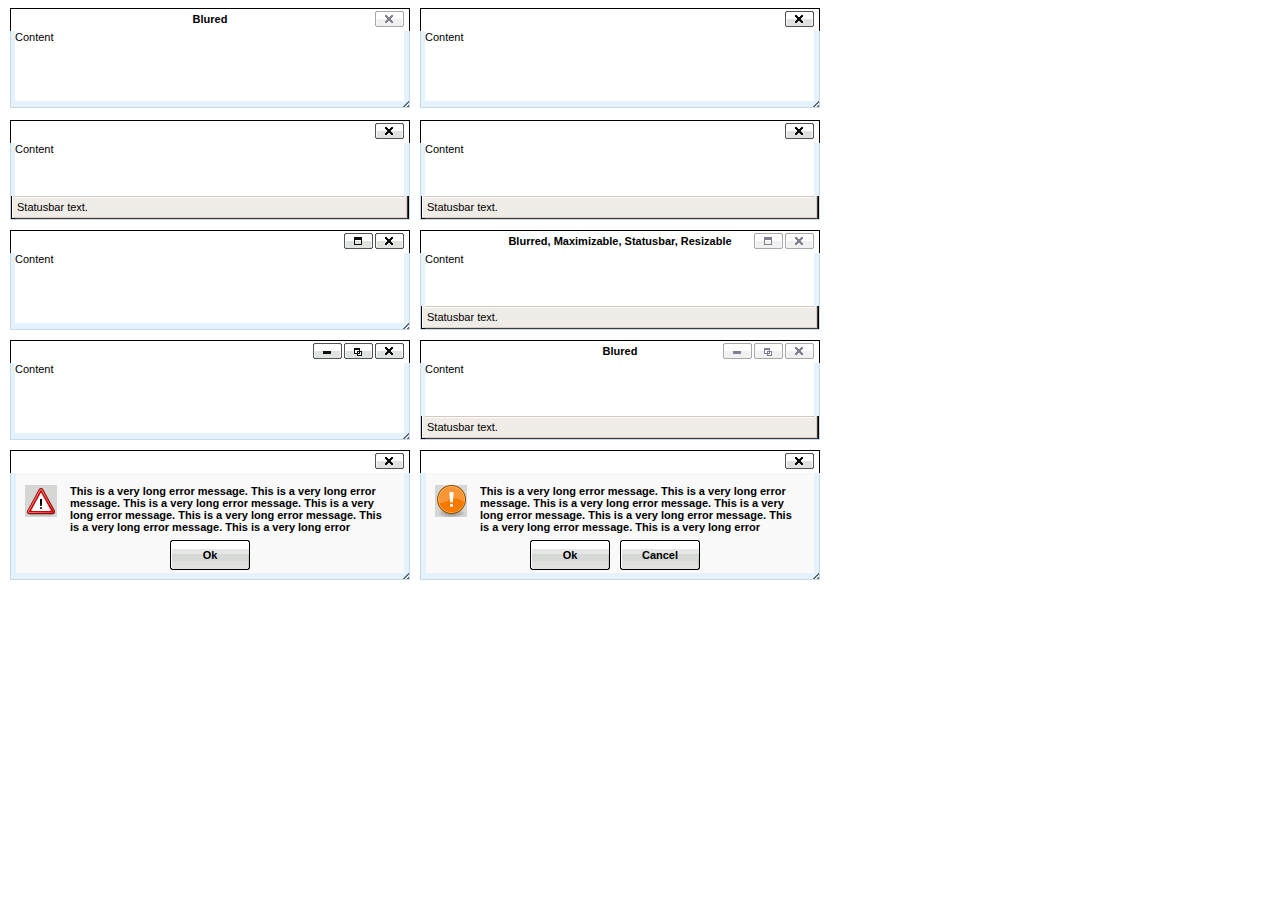
<file: wp-includes/js/tinymce/plugins/inlinepopups/template.htm>
<!-- <!DOCTYPE html PUBLIC "-//W3C//DTD XHTML 1.0 Strict//EN" "http://www.w3.org/TR/xhtml1/DTD/xhtml1-strict.dtd"> -->
<html xmlns="http://www.w3.org/1999/xhtml">
<head>
<title>Template for dialogs</title>
<link rel="stylesheet" type="text/css" href="skins/clearlooks2/window.css?ver=359-20131010" />
</head>
<body>

<div class="mceEditor">
	<div class="clearlooks2" style="width:400px; height:100px; left:10px;">
		<div class="mceWrapper">
			<div class="mceTop">
				<div class="mceLeft"></div>
				<div class="mceCenter"></div>
				<div class="mceRight"></div>
				<span>Blured</span>
			</div>

			<div class="mceMiddle">
				<div class="mceLeft"></div>
				<span>Content</span>
				<div class="mceRight"></div>
			</div>

			<div class="mceBottom">
				<div class="mceLeft"></div>
				<div class="mceCenter"></div>
				<div class="mceRight"></div>
				<span>Statusbar text.</span>
			</div>

			<a class="mceMove" href="#"></a>
			<a class="mceMin" href="#"></a>
			<a class="mceMax" href="#"></a>
			<a class="mceMed" href="#"></a>
			<a class="mceClose" href="#"></a>
			<a class="mceResize mceResizeN" href="#"></a>
			<a class="mceResize mceResizeS" href="#"></a>
			<a class="mceResize mceResizeW" href="#"></a>
			<a class="mceResize mceResizeE" href="#"></a>
			<a class="mceResize mceResizeNW" href="#"></a>
			<a class="mceResize mceResizeNE" href="#"></a>
			<a class="mceResize mceResizeSW" href="#"></a>
			<a class="mceResize mceResizeSE" href="#"></a>
		</div>
	</div>

	<div class="clearlooks2" style="width:400px; height:100px; left:420px;">
		<div class="mceWrapper mceMovable mceFocus">
			<div class="mceTop">
				<div class="mceLeft"></div>
				<div class="mceCenter"></div>
				<div class="mceRight"></div>
				<span>Focused</span>
			</div>

			<div class="mceMiddle">
				<div class="mceLeft"></div>
				<span>Content</span>
				<div class="mceRight"></div>
			</div>

			<div class="mceBottom">
				<div class="mceLeft"></div>
				<div class="mceCenter"></div>
				<div class="mceRight"></div>
				<span>Statusbar text.</span>
			</div>

			<a class="mceMove" href="#"></a>
			<a class="mceMin" href="#"></a>
			<a class="mceMax" href="#"></a>
			<a class="mceMed" href="#"></a>
			<a class="mceClose" href="#"></a>
			<a class="mceResize mceResizeN" href="#"></a>
			<a class="mceResize mceResizeS" href="#"></a>
			<a class="mceResize mceResizeW" href="#"></a>
			<a class="mceResize mceResizeE" href="#"></a>
			<a class="mceResize mceResizeNW" href="#"></a>
			<a class="mceResize mceResizeNE" href="#"></a>
			<a class="mceResize mceResizeSW" href="#"></a>
			<a class="mceResize mceResizeSE" href="#"></a>
		</div>
	</div>

	<div class="clearlooks2" style="width:400px; height:100px; left:10px; top:120px;">
		<div class="mceWrapper mceMovable mceFocus mceStatusbar">
			<div class="mceTop">
				<div class="mceLeft"></div>
				<div class="mceCenter"></div>
				<div class="mceRight"></div>
				<span>Statusbar</span>
			</div>

			<div class="mceMiddle">
				<div class="mceLeft"></div>
				<span>Content</span>
				<div class="mceRight"></div>
			</div>

			<div class="mceBottom">
				<div class="mceLeft"></div>
				<div class="mceCenter"></div>
				<div class="mceRight"></div>
				<span>Statusbar text.</span>
			</div>

			<a class="mceMove" href="#"></a>
			<a class="mceMin" href="#"></a>
			<a class="mceMax" href="#"></a>
			<a class="mceMed" href="#"></a>
			<a class="mceClose" href="#"></a>
			<a class="mceResize mceResizeN" href="#"></a>
			<a class="mceResize mceResizeS" href="#"></a>
			<a class="mceResize mceResizeW" href="#"></a>
			<a class="mceResize mceResizeE" href="#"></a>
			<a class="mceResize mceResizeNW" href="#"></a>
			<a class="mceResize mceResizeNE" href="#"></a>
			<a class="mceResize mceResizeSW" href="#"></a>
			<a class="mceResize mceResizeSE" href="#"></a>
		</div>
	</div>

	<div class="clearlooks2" style="width:400px; height:100px; left:420px; top:120px;">
		<div class="mceWrapper mceMovable mceFocus mceStatusbar mceResizable">
			<div class="mceTop">
				<div class="mceLeft"></div>
				<div class="mceCenter"></div>
				<div class="mceRight"></div>
				<span>Statusbar, Resizable</span>
			</div>

			<div class="mceMiddle">
				<div class="mceLeft"></div>
				<span>Content</span>
				<div class="mceRight"></div>
			</div>

			<div class="mceBottom">
				<div class="mceLeft"></div>
				<div class="mceCenter"></div>
				<div class="mceRight"></div>
				<span>Statusbar text.</span>
			</div>

			<a class="mceMove" href="#"></a>
			<a class="mceMin" href="#"></a>
			<a class="mceMax" href="#"></a>
			<a class="mceMed" href="#"></a>
			<a class="mceClose" href="#"></a>
			<a class="mceResize mceResizeN" href="#"></a>
			<a class="mceResize mceResizeS" href="#"></a>
			<a class="mceResize mceResizeW" href="#"></a>
			<a class="mceResize mceResizeE" href="#"></a>
			<a class="mceResize mceResizeNW" href="#"></a>
			<a class="mceResize mceResizeNE" href="#"></a>
			<a class="mceResize mceResizeSW" href="#"></a>
			<a class="mceResize mceResizeSE" href="#"></a>
		</div>
	</div>

	<div class="clearlooks2" style="width:400px; height:100px; left:10px; top:230px;">
		<div class="mceWrapper mceMovable mceFocus mceResizable mceMaximizable">
			<div class="mceTop">
				<div class="mceLeft"></div>
				<div class="mceCenter"></div>
				<div class="mceRight"></div>
				<span>Resizable, Maximizable</span>
			</div>

			<div class="mceMiddle">
				<div class="mceLeft"></div>
				<span>Content</span>
				<div class="mceRight"></div>
			</div>

			<div class="mceBottom">
				<div class="mceLeft"></div>
				<div class="mceCenter"></div>
				<div class="mceRight"></div>
				<span>Statusbar text.</span>
			</div>

			<a class="mceMove" href="#"></a>
			<a class="mceMin" href="#"></a>
			<a class="mceMax" href="#"></a>
			<a class="mceMed" href="#"></a>
			<a class="mceClose" href="#"></a>
			<a class="mceResize mceResizeN" href="#"></a>
			<a class="mceResize mceResizeS" href="#"></a>
			<a class="mceResize mceResizeW" href="#"></a>
			<a class="mceResize mceResizeE" href="#"></a>
			<a class="mceResize mceResizeNW" href="#"></a>
			<a class="mceResize mceResizeNE" href="#"></a>
			<a class="mceResize mceResizeSW" href="#"></a>
			<a class="mceResize mceResizeSE" href="#"></a>
		</div>
	</div>

	<div class="clearlooks2" style="width:400px; height:100px; left:420px; top:230px;">
		<div class="mceWrapper mceMovable mceStatusbar mceResizable mceMaximizable">
			<div class="mceTop">
				<div class="mceLeft"></div>
				<div class="mceCenter"></div>
				<div class="mceRight"></div>
				<span>Blurred, Maximizable, Statusbar, Resizable</span>
			</div>

			<div class="mceMiddle">
				<div class="mceLeft"></div>
				<span>Content</span>
				<div class="mceRight"></div>
			</div>

			<div class="mceBottom">
				<div class="mceLeft"></div>
				<div class="mceCenter"></div>
				<div class="mceRight"></div>
				<span>Statusbar text.</span>
			</div>

			<a class="mceMove" href="#"></a>
			<a class="mceMin" href="#"></a>
			<a class="mceMax" href="#"></a>
			<a class="mceMed" href="#"></a>
			<a class="mceClose" href="#"></a>
			<a class="mceResize mceResizeN" href="#"></a>
			<a class="mceResize mceResizeS" href="#"></a>
			<a class="mceResize mceResizeW" href="#"></a>
			<a class="mceResize mceResizeE" href="#"></a>
			<a class="mceResize mceResizeNW" href="#"></a>
			<a class="mceResize mceResizeNE" href="#"></a>
			<a class="mceResize mceResizeSW" href="#"></a>
			<a class="mceResize mceResizeSE" href="#"></a>
		</div>
	</div>

	<div class="clearlooks2" style="width:400px; height:100px; left:10px; top:340px;">
		<div class="mceWrapper mceMovable mceFocus mceResizable mceMaximized mceMinimizable mceMaximizable">
			<div class="mceTop">
				<div class="mceLeft"></div>
				<div class="mceCenter"></div>
				<div class="mceRight"></div>
				<span>Maximized, Maximizable, Minimizable</span>
			</div>

			<div class="mceMiddle">
				<div class="mceLeft"></div>
				<span>Content</span>
				<div class="mceRight"></div>
			</div>

			<div class="mceBottom">
				<div class="mceLeft"></div>
				<div class="mceCenter"></div>
				<div class="mceRight"></div>
				<span>Statusbar text.</span>
			</div>

			<a class="mceMove" href="#"></a>
			<a class="mceMin" href="#"></a>
			<a class="mceMax" href="#"></a>
			<a class="mceMed" href="#"></a>
			<a class="mceClose" href="#"></a>
			<a class="mceResize mceResizeN" href="#"></a>
			<a class="mceResize mceResizeS" href="#"></a>
			<a class="mceResize mceResizeW" href="#"></a>
			<a class="mceResize mceResizeE" href="#"></a>
			<a class="mceResize mceResizeNW" href="#"></a>
			<a class="mceResize mceResizeNE" href="#"></a>
			<a class="mceResize mceResizeSW" href="#"></a>
			<a class="mceResize mceResizeSE" href="#"></a>
		</div>
	</div>

	<div class="clearlooks2" style="width:400px; height:100px; left:420px; top:340px;">
		<div class="mceWrapper mceMovable mceStatusbar mceResizable mceMaximized mceMinimizable mceMaximizable">
			<div class="mceTop">
				<div class="mceLeft"></div>
				<div class="mceCenter"></div>
				<div class="mceRight"></div>
				<span>Blured</span>
			</div>

			<div class="mceMiddle">
				<div class="mceLeft"></div>
				<span>Content</span>
				<div class="mceRight"></div>
			</div>

			<div class="mceBottom">
				<div class="mceLeft"></div>
				<div class="mceCenter"></div>
				<div class="mceRight"></div>
				<span>Statusbar text.</span>
			</div>

			<a class="mceMove" href="#"></a>
			<a class="mceMin" href="#"></a>
			<a class="mceMax" href="#"></a>
			<a class="mceMed" href="#"></a>
			<a class="mceClose" href="#"></a>
			<a class="mceResize mceResizeN" href="#"></a>
			<a class="mceResize mceResizeS" href="#"></a>
			<a class="mceResize mceResizeW" href="#"></a>
			<a class="mceResize mceResizeE" href="#"></a>
			<a class="mceResize mceResizeNW" href="#"></a>
			<a class="mceResize mceResizeNE" href="#"></a>
			<a class="mceResize mceResizeSW" href="#"></a>
			<a class="mceResize mceResizeSE" href="#"></a>
		</div>
	</div>

	<div class="clearlooks2" style="width:400px; height:130px; left:10px; top:450px;">
		<div class="mceWrapper mceMovable mceFocus mceModal mceAlert">
			<div class="mceTop">
				<div class="mceLeft"></div>
				<div class="mceCenter"></div>
				<div class="mceRight"></div>
				<span>Alert</span>
			</div>

			<div class="mceMiddle">
				<div class="mceLeft"></div>
				<span>
					This is a very long error message. This is a very long error message.
					This is a very long error message. This is a very long error message.
					This is a very long error message. This is a very long error message.
					This is a very long error message. This is a very long error message.
					This is a very long error message. This is a very long error message.
					This is a very long error message. This is a very long error message.
				</span>
				<div class="mceRight"></div>
				<div class="mceIcon"></div>
			</div>

			<div class="mceBottom">
				<div class="mceLeft"></div>
				<div class="mceCenter"></div>
				<div class="mceRight"></div>
			</div>

			<a class="mceMove" href="#"></a>
			<a class="mceButton mceOk" href="#">Ok</a>
			<a class="mceClose" href="#"></a>
		</div>
	</div>

	<div class="clearlooks2" style="width:400px; height:130px; left:420px; top:450px;">
		<div class="mceWrapper mceMovable mceFocus mceModal mceConfirm">
			<div class="mceTop">
				<div class="mceLeft"></div>
				<div class="mceCenter"></div>
				<div class="mceRight"></div>
				<span>Confirm</span>
			</div>

			<div class="mceMiddle">
				<div class="mceLeft"></div>
				<span>
					This is a very long error message. This is a very long error message.
					This is a very long error message. This is a very long error message.
					This is a very long error message. This is a very long error message.
					This is a very long error message. This is a very long error message.
					This is a very long error message. This is a very long error message.
					This is a very long error message. This is a very long error message.
					</span>
				<div class="mceRight"></div>
				<div class="mceIcon"></div>
			</div>

			<div class="mceBottom">
				<div class="mceLeft"></div>
				<div class="mceCenter"></div>
				<div class="mceRight"></div>
			</div>

			<a class="mceMove" href="#"></a>
			<a class="mceButton mceOk" href="#">Ok</a>
			<a class="mceButton mceCancel" href="#">Cancel</a>
			<a class="mceClose" href="#"></a>
		</div>
	</div>
</div>

</body>
</html>
</file>
<file: wp-admin/css/install.css>
html {
	background: #eee;
	margin: 0 20px;
}

body {
	background: #fff;
	color: #555;
	font-family: "Open Sans", sans-serif;
	margin: 140px auto 25px;
	padding: 20px 20px 10px 20px;
	max-width: 700px;
	-webkit-font-smoothing: subpixel-antialiased;
	-webkit-box-shadow: 0 1px 3px rgba(0,0,0,0.13);
	box-shadow: 0 1px 3px rgba(0,0,0,0.13);
}

a {
	color: #0074a2;
	text-decoration: none;
}

a:hover {
	color: #2ea2cc;
}

h1 {
	border-bottom: 1px solid #dedede;
	clear: both;
	color: #666;
	font-size: 24px;
	margin: 30px 0;
	padding: 0;
	padding-bottom: 7px;
	font-weight: normal;
}

h2 {
	font-size: 16px;
}

p, li, dd, dt {
	padding-bottom: 2px;
	font-size: 14px;
	line-height: 1.5;
}

code, .code {
	font-family: Consolas, Monaco, monospace;
}

ul, ol, dl {
	padding: 5px 5px 5px 22px;
}

a img {
	border:0
}
abbr {
	border: 0;
	font-variant: normal;
}
#logo {
	margin: 6px 0 14px 0;
	border-bottom: none;
	text-align:center
}
#logo a {
	background-image: url('../images/w-logo-blue.png?ver=20131202');
	background-image: none, url('../images/wordpress-logo.svg?ver=20131107');
	background-size: 80px 80px;
	background-position: center top;
	background-repeat: no-repeat;
	color: #999;
	height: 80px;
	font-size: 20px;
	font-weight: normal;
	line-height: 1.3em;
	margin: -130px auto 25px;
	padding: 0;
	text-decoration: none;
	width: 80px;
	text-indent: -9999px;
	outline: none;
	overflow: hidden;
	display: block;
}
.step {
	margin: 20px 0 15px;
}
.step, th {
	text-align: left;
	padding: 0;
}
.step .button-large {
	font-size: 14px;
}
textarea {
	border: 1px solid #dfdfdf;
	font-family: "Open Sans", sans-serif;
	width: 100%;
	-moz-box-sizing: border-box;
	-webkit-box-sizing: border-box;
	-ms-box-sizing: border-box; /* ie8 only */
	box-sizing: border-box;
}

.form-table {
	border-collapse: collapse;
	margin-top: 1em;
	width: 100%;
}

.form-table td {
	margin-bottom: 9px;
	padding: 10px 20px 10px 0;
	border-bottom: 8px solid #fff;
	font-size: 14px;
	vertical-align: top
}

.form-table th {
	font-size: 14px;
	text-align: left;
	padding: 16px 20px 10px 0;
	width: 140px;
	vertical-align: top;
}

.form-table code {
	line-height: 18px;
	font-size: 14px;
}

.form-table p {
	margin: 4px 0 0 0;
	font-size: 11px;
}

.form-table input {
	line-height: 20px;
	font-size: 15px;
	padding: 3px 5px;
	border: 1px solid #ddd;
	box-shadow: inset 0 1px 2px rgba(0,0,0,0.07);
}

input,
submit {
	font-family: "Open Sans", sans-serif;
}

.form-table input[type=text],
.form-table input[type=password] {
	width: 206px;
}

.form-table th p {
	font-weight: normal;
}

.form-table.install-success td {
	vertical-align: middle;
	padding: 16px 20px 10px 0;
}

.form-table.install-success td p {
	margin: 0;
	font-size: 14px;
}

.form-table.install-success td code {
	margin: 0;
	font-size: 18px;
}

#error-page {
	margin-top: 50px;
}

#error-page p {
	font-size: 14px;
	line-height: 18px;
	margin: 25px 0 20px;
}

#error-page code, .code {
	font-family: Consolas, Monaco, monospace;
}

#pass-strength-result {
	background-color: #eee;
	border-color: #ddd !important;
	border-style: solid;
	border-width: 1px;
	margin: 5px 5px 5px 0;
	padding: 5px;
	text-align: center;
	width: 200px;
	display: none;
}

#pass-strength-result.bad {
	background-color: #ffb78c;
	border-color: #ff853c !important;
}

#pass-strength-result.good {
	background-color: #ffec8b;
	border-color: #ffcc00 !important;
}

#pass-strength-result.short {
	background-color: #ffa0a0;
	border-color: #f04040 !important;
}

#pass-strength-result.strong {
	background-color: #c3ff88;
	border-color: #8dff1c !important;
}

.message {
	border: 1px solid #c00;
	padding: 0.5em 0.7em;
	margin: 5px 0 15px;
	background-color: #ffebe8;
}

/* @noflip */
#dbname,
#uname,
#pwd,
#dbhost,
#prefix,
#user_login,
#admin_email,
#pass1,
#pass2 {
	direction: ltr;
}


/* localization */
body.rtl,
.rtl textarea,
.rtl input,
.rtl submit {
	font-family: Tahoma, sans-serif;
}

:lang(he-il) body.rtl,
:lang(he-il) .rtl textarea,
:lang(he-il) .rtl input,
:lang(he-il) .rtl submit {
	font-family: Arial, sans-serif;
}

@media only screen and (max-width: 799px) {
	body {
		margin-top: 115px;
	}
	#logo a {
		margin: -125px auto 30px;
	}
}

@media screen and ( max-width: 782px ) {

	.form-table {
		margin-top: 0;
	}

	.form-table th,
	.form-table td {
		display: block;
		width: auto;
		vertical-align: middle;
	}

	.form-table th {
		padding: 20px 0 0;
	}

	.form-table td {
		padding: 5px 0;
		border: 0;
		margin: 0;
	}

	textarea,
	input {
		font-size: 16px;
	}

	.form-table td input[type="text"],
	.form-table td input[type="password"],
	.form-table td select,
	.form-table td textarea,
	.form-table span.description {
		width: 100%;
		font-size: 16px;
		line-height: 1.5;
		padding: 7px 10px;
		display: block;
		max-width: none;
		box-sizing: border-box;
		-moz-box-sizing: border-box;
	}

}
</file>
<file: wp-includes/js/tinymce/plugins/inlinepopups/skins/clearlooks2/window.css>
/* Clearlooks 2 */

/* Reset */
.clearlooks2, .clearlooks2 div, .clearlooks2 span, .clearlooks2 a {vertical-align:baseline; text-align:left; position:absolute; border:0; padding:0; margin:0; background:transparent; font-family:Arial,Verdana; font-size:11px; color:#000; text-decoration:none; font-weight:normal; width:auto; height:auto; overflow:hidden; display:block}

/* General */
.clearlooks2 {position:absolute; direction:ltr}
.clearlooks2 .mceWrapper {position:static}
.mceEventBlocker {position:fixed; left:0; top:0; background:url(img/horizontal.gif) no-repeat 0 -75px; width:100%; height:100%}
.clearlooks2 .mcePlaceHolder {border:1px solid #000; background:#888; top:0; left:0; opacity:0.5; -ms-filter:'alpha(opacity=50)'; filter:alpha(opacity=50)}
.clearlooks2_modalBlocker {position:fixed; left:0; top:0; width:100%; height:100%; background:#FFF; opacity:0.6; -ms-filter:'alpha(opacity=60)'; filter:alpha(opacity=60); display:none}

/* Top */
.clearlooks2 .mceTop, 
.clearlooks2 .mceTop div {
	top:0; 
	width:100%; 
	height:23px
}
.clearlooks2 .mceTop .mceLeft {
	width:55%; 
	background-image: none;
	border-style: solid none none solid;
	border-width: 1px;
}
.clearlooks2 .mceTop .mceCenter {
}
.clearlooks2 .mceTop .mceRight {
	right:0; 
	width:55%; 
	height:23px; 
	background-image: none;
	border-style: solid solid none none;
	border-width: 1px;
}
.clearlooks2 .mceTop span {
	width:100%;
	font: 12px/20px bold "Lucida Grande","Lucida Sans Unicode",Tahoma,Verdana,sans-serif;
	text-align:center; 
	vertical-align:middle; 
	line-height:23px; 
	font-weight:bold;
}
.clearlooks2 .mceFocus .mceTop .mceLeft {
	background-image: none;
	border-style: solid none none solid;
	border-width: 1px;
}
.clearlooks2 .mceFocus .mceTop .mceCenter {
}
.clearlooks2 .mceFocus .mceTop .mceRight {
	background-image: none;
	border-style: solid solid none none;
	border-width: 1px;
}
.clearlooks2 .mceFocus .mceTop span {
color:#FFF
}

/* Middle */
.clearlooks2 .mceMiddle, .clearlooks2 .mceMiddle div {top:0}
.clearlooks2 .mceMiddle {width:100%; height:100%; clip:rect(23px auto auto auto)}
.clearlooks2 .mceMiddle .mceLeft {left:0; width:5px; height:100%; background:#E4F2FD;border-left:1px solid #c6d9e9}
.clearlooks2 .mceMiddle span {top:23px; left:5px; width:100%; height:100%; background:#FFF}
.clearlooks2 .mceMiddle .mceRight {right:0; width:5px; height:100%; background:#E4F2FD;border-right:1px solid #c6d9e9}

/* Bottom */
.clearlooks2 .mceBottom, .clearlooks2 .mceBottom div {height:6px}
.clearlooks2 .mceBottom {left:0; bottom:0; width:100%;background:#E4F2FD;border-bottom:1px solid #c6d9e9}
.clearlooks2 .mceBottom div {top:0}
.clearlooks2 .mceBottom .mceLeft {left:0; width:5px; background:#E4F2FD  ;border-left:1px solid #c6d9e9}
.clearlooks2 .mceBottom .mceCenter {left:5px; width:100%}
.clearlooks2 .mceBottom .mceRight {right:0; width:6px; background:#E4F2FD url(img/drag.gif) no-repeat;border-right:1px solid #c6d9e9}
.clearlooks2 .mceBottom span {display:none}
.clearlooks2 .mceStatusbar .mceBottom, .clearlooks2 .mceStatusbar .mceBottom div {height:23px}
.clearlooks2 .mceStatusbar .mceBottom .mceLeft {background:url(img/corners.gif) -29px 0}
.clearlooks2 .mceStatusbar .mceBottom .mceCenter {background:url(img/horizontal.gif) 0 -52px}
.clearlooks2 .mceStatusbar .mceBottom .mceRight {background:url(img/corners.gif) -24px 0}
.clearlooks2 .mceStatusbar .mceBottom span {display:block; left:7px; font-family:Arial, Verdana; font-size:11px; line-height:23px}

/* Actions */
.clearlooks2 a {width:29px; height:16px; top:3px;}
.clearlooks2 .mceClose {right:6px; background:url(img/buttons.gif) -87px 0}
.clearlooks2 .mceMin {display:none; right:68px; background:url(img/buttons.gif) 0 0}
.clearlooks2 .mceMed {display:none; right:37px; background:url(img/buttons.gif) -29px 0}
.clearlooks2 .mceMax {display:none; right:37px; background:url(img/buttons.gif) -58px 0}
.clearlooks2 .mceMove {display:none;width:100%;cursor:move;background:url(img/corners.gif) no-repeat -100px -100px}
.clearlooks2 .mceMovable .mceMove {display:block}
.clearlooks2 .mceFocus .mceClose {right:6px; background:url(img/buttons.gif) -87px -16px}
.clearlooks2 .mceFocus .mceMin {right:68px; background:url(img/buttons.gif) 0 -16px}
.clearlooks2 .mceFocus .mceMed {right:37px; background:url(img/buttons.gif) -29px -16px}
.clearlooks2 .mceFocus .mceMax {right:37px; background:url(img/buttons.gif) -58px -16px}
.clearlooks2 .mceFocus .mceClose:hover {right:6px; background:url(img/buttons.gif) -87px -32px}
.clearlooks2 .mceFocus .mceClose:hover {right:6px; background:url(img/buttons.gif) -87px -32px}
.clearlooks2 .mceFocus .mceMin:hover {right:68px; background:url(img/buttons.gif) 0 -32px}
.clearlooks2 .mceFocus .mceMed:hover {right:37px; background:url(img/buttons.gif) -29px -32px}
.clearlooks2 .mceFocus .mceMax:hover {right:37px; background:url(img/buttons.gif) -58px -32px}

/* Resize */
.clearlooks2 .mceResize {top:auto; left:auto; display:none; width:5px; height:5px; background:url(img/horizontal.gif) no-repeat 0 -75px}
.clearlooks2 .mceResizable .mceResize {display:block}
.clearlooks2 .mceResizable .mceMin, .clearlooks2 .mceMax {display:none}
.clearlooks2 .mceMinimizable .mceMin {display:block}
.clearlooks2 .mceMaximizable .mceMax {display:block}
.clearlooks2 .mceMaximized .mceMed {display:block}
.clearlooks2 .mceMaximized .mceMax {display:none}
.clearlooks2 a.mceResizeN {top:0; left:0; width:100%; cursor:n-resize}
.clearlooks2 a.mceResizeNW {top:0; left:0; cursor:nw-resize}
.clearlooks2 a.mceResizeNE {top:0; right:0; cursor:ne-resize}
.clearlooks2 a.mceResizeW {top:0; left:0; height:100%; cursor:w-resize;}
.clearlooks2 a.mceResizeE {top:0; right:0; height:100%; cursor:e-resize}
.clearlooks2 a.mceResizeS {bottom:0; left:0; width:100%; cursor:s-resize}
.clearlooks2 a.mceResizeSW {bottom:0; left:0; cursor:sw-resize}
.clearlooks2 a.mceResizeSE {bottom:0; right:0; cursor:se-resize}

/* Alert/Confirm */
.clearlooks2 .mceButton {font-weight:bold; bottom:10px; width:80px; height:30px; background:url(img/button.gif); line-height:30px; vertical-align:middle; text-align:center; outline:0}
.clearlooks2 .mceMiddle .mceIcon {left:15px; top:35px; width:32px; height:32px}
.clearlooks2 .mceAlert .mceMiddle span, .clearlooks2 .mceConfirm .mceMiddle span {background:transparent;left:60px; top:35px; width:320px; height:50px; font-weight:bold; overflow:auto; white-space:normal}
.clearlooks2 a:hover {font-weight:bold;}
.clearlooks2 .mceAlert .mceMiddle, .clearlooks2 .mceConfirm .mceMiddle {background:#F9F9F9}
.clearlooks2 .mceAlert .mceOk {left:50%; top:auto; margin-left: -40px}
.clearlooks2 .mceAlert .mceIcon {background:url(img/alert.gif)}
.clearlooks2 .mceConfirm .mceOk {left:50%; top:auto; margin-left: -90px}
.clearlooks2 .mceConfirm .mceCancel {left:50%; top:auto}
.clearlooks2 .mceConfirm .mceIcon {background:url(img/confirm.gif)}
</file>
